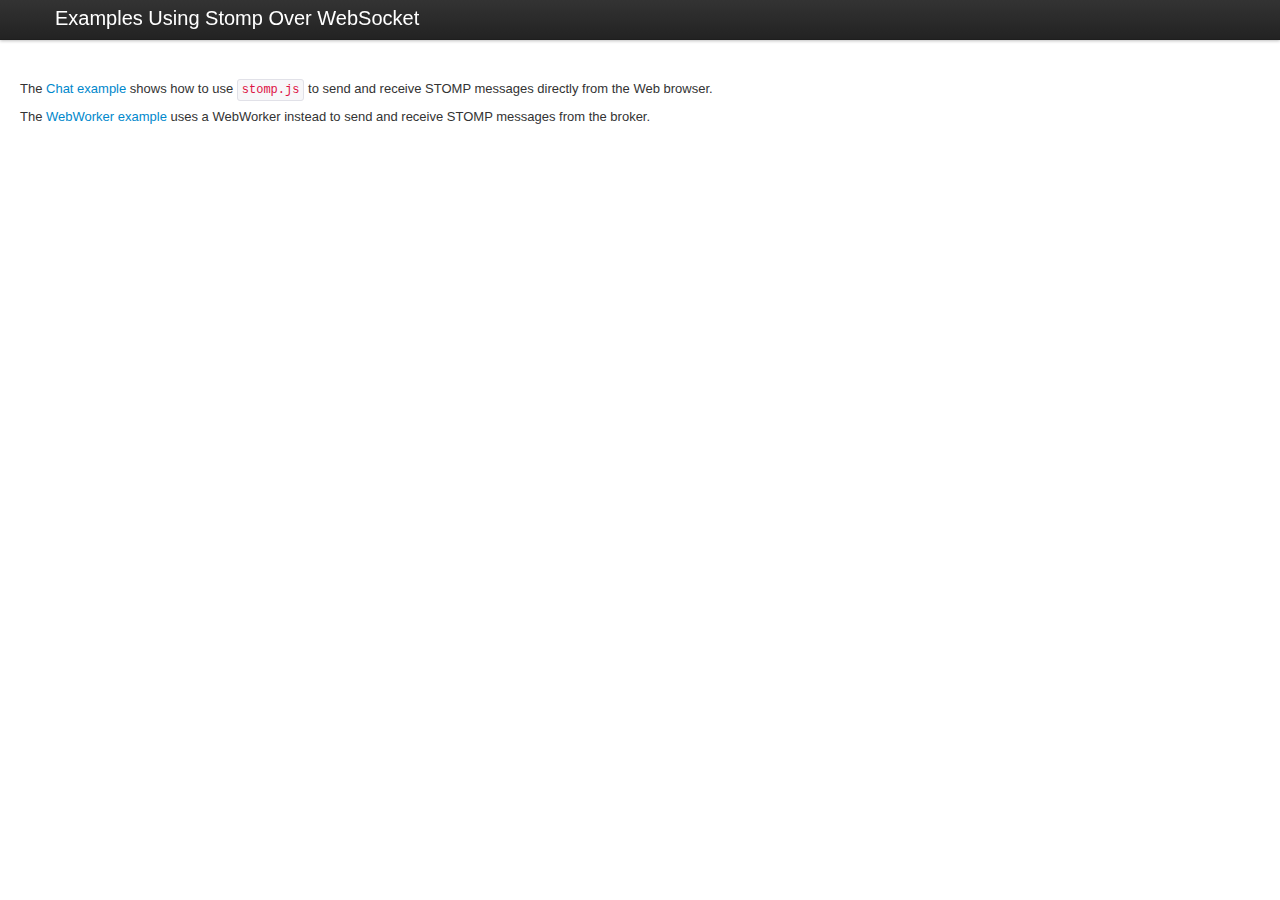
<file: src/main/webapp/bower_components/stomp-websocket/example/index.html>
<!DOCTYPE html>
<html lang="en">
  <head>
    <meta charset="utf-8">
    <title>Examples Using STOMP Over WebSockets</title>
    <!--[if lt IE 9]>
      <script src="http://html5shim.googlecode.com/svn/trunk/html5.js"></script>
    <![endif]-->
    <link href="css/bootstrap.min.css" rel="stylesheet">
    <link href="css/bootstrap.min.responsive.css" rel="stylesheet">
    <style type="text/css">
      body { padding-top: 80px; }
    </style>
  </head>

  <body>
    
    <div class="navbar navbar-fixed-top">
      <div class="navbar-inner">
        <div class="container">
          <a class="brand" href="#">Examples Using Stomp Over WebSocket</a>
        </div>
      </div>
    </div>

    <div class="container-fluid">
      <div class="row-fluid">
        <p>The <a href="/chat/">Chat example</a> shows how to use <code>stomp.js</code> to send and receive STOMP messages directly from the Web browser.</p>
        <p>The <a href="/webworker/">WebWorker example</a> uses a WebWorker instead to send and receive STOMP messages from the broker.</p>
      </div>
    </div>
  </body>
</html>
</file>
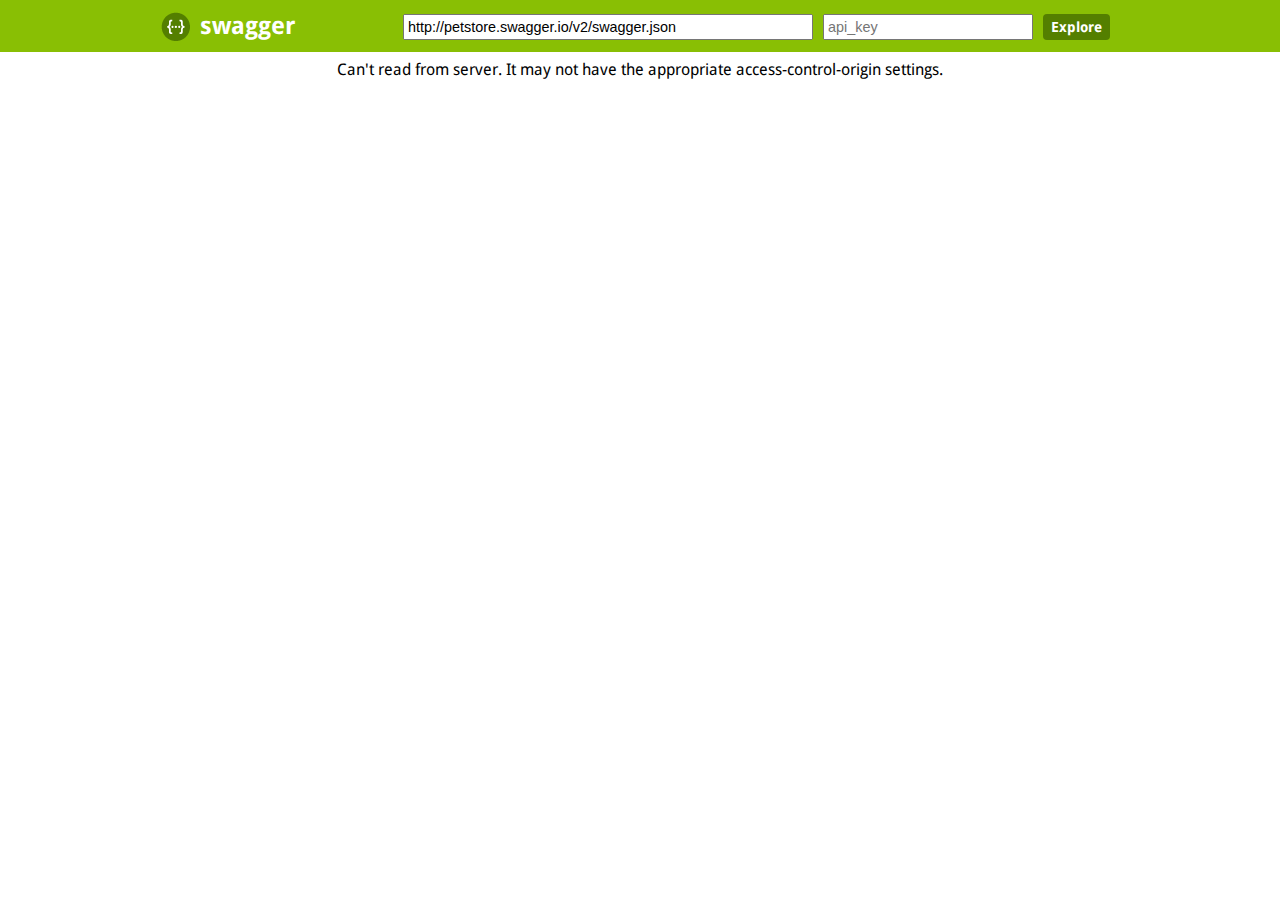
<file: src/main/webapp/bower_components/swagger-ui/dist/index.html>
<!DOCTYPE html>
<html>
<head>
  <meta charset="UTF-8">
  <title>Swagger UI</title>
  <link rel="icon" type="image/png" href="images/favicon-32x32.png" sizes="32x32" />
  <link rel="icon" type="image/png" href="images/favicon-16x16.png" sizes="16x16" />
  <link href='css/typography.css' media='screen' rel='stylesheet' type='text/css'/>
  <link href='css/reset.css' media='screen' rel='stylesheet' type='text/css'/>
  <link href='css/screen.css' media='screen' rel='stylesheet' type='text/css'/>
  <link href='css/reset.css' media='print' rel='stylesheet' type='text/css'/>
  <link href='css/print.css' media='print' rel='stylesheet' type='text/css'/>
  <script src='lib/jquery-1.8.0.min.js' type='text/javascript'></script>
  <script src='lib/jquery.slideto.min.js' type='text/javascript'></script>
  <script src='lib/jquery.wiggle.min.js' type='text/javascript'></script>
  <script src='lib/jquery.ba-bbq.min.js' type='text/javascript'></script>
  <script src='lib/handlebars-2.0.0.js' type='text/javascript'></script>
  <script src='lib/underscore-min.js' type='text/javascript'></script>
  <script src='lib/backbone-min.js' type='text/javascript'></script>
  <script src='swagger-ui.js' type='text/javascript'></script>
  <script src='lib/highlight.7.3.pack.js' type='text/javascript'></script>
  <script src='lib/marked.js' type='text/javascript'></script>
  <script src='lib/swagger-oauth.js' type='text/javascript'></script>

  <!-- Some basic translations -->
  <!-- <script src='lang/translator.js' type='text/javascript'></script> -->
  <!-- <script src='lang/ru.js' type='text/javascript'></script> -->
  <!-- <script src='lang/en.js' type='text/javascript'></script> -->

  <script type="text/javascript">
    $(function () {
      var url = window.location.search.match(/url=([^&]+)/);
      if (url && url.length > 1) {
        url = decodeURIComponent(url[1]);
      } else {
        url = "http://petstore.swagger.io/v2/swagger.json";
      }

      // Pre load translate...
      if(window.SwaggerTranslator) {
        window.SwaggerTranslator.translate();
      }
      window.swaggerUi = new SwaggerUi({
        url: url,
        dom_id: "swagger-ui-container",
        supportedSubmitMethods: ['get', 'post', 'put', 'delete', 'patch'],
        onComplete: function(swaggerApi, swaggerUi){
          if(typeof initOAuth == "function") {
            initOAuth({
              clientId: "your-client-id",
              clientSecret: "your-client-secret",
              realm: "your-realms",
              appName: "your-app-name", 
              scopeSeparator: ","
            });
          }

          if(window.SwaggerTranslator) {
            window.SwaggerTranslator.translate();
          }

          $('pre code').each(function(i, e) {
            hljs.highlightBlock(e)
          });

          addApiKeyAuthorization();
        },
        onFailure: function(data) {
          log("Unable to Load SwaggerUI");
        },
        docExpansion: "none",
        apisSorter: "alpha",
        showRequestHeaders: false
      });

      function addApiKeyAuthorization(){
        var key = encodeURIComponent($('#input_apiKey')[0].value);
        if(key && key.trim() != "") {
            var apiKeyAuth = new SwaggerClient.ApiKeyAuthorization("api_key", key, "query");
            window.swaggerUi.api.clientAuthorizations.add("api_key", apiKeyAuth);
            log("added key " + key);
        }
      }

      $('#input_apiKey').change(addApiKeyAuthorization);

      // if you have an apiKey you would like to pre-populate on the page for demonstration purposes...
      /*
        var apiKey = "myApiKeyXXXX123456789";
        $('#input_apiKey').val(apiKey);
      */

      window.swaggerUi.load();

      function log() {
        if ('console' in window) {
          console.log.apply(console, arguments);
        }
      }
  });
  </script>
</head>

<body class="swagger-section">
<div id='header'>
  <div class="swagger-ui-wrap">
    <a id="logo" href="http://swagger.io">swagger</a>
    <form id='api_selector'>
      <div class='input'><input placeholder="http://example.com/api" id="input_baseUrl" name="baseUrl" type="text"/></div>
      <div class='input'><input placeholder="api_key" id="input_apiKey" name="apiKey" type="text"/></div>
      <div class='input'><a id="explore" href="#" data-sw-translate>Explore</a></div>
    </form>
  </div>
</div>

<div id="message-bar" class="swagger-ui-wrap" data-sw-translate>&nbsp;</div>
<div id="swagger-ui-container" class="swagger-ui-wrap"></div>
</body>
</html>
</file>
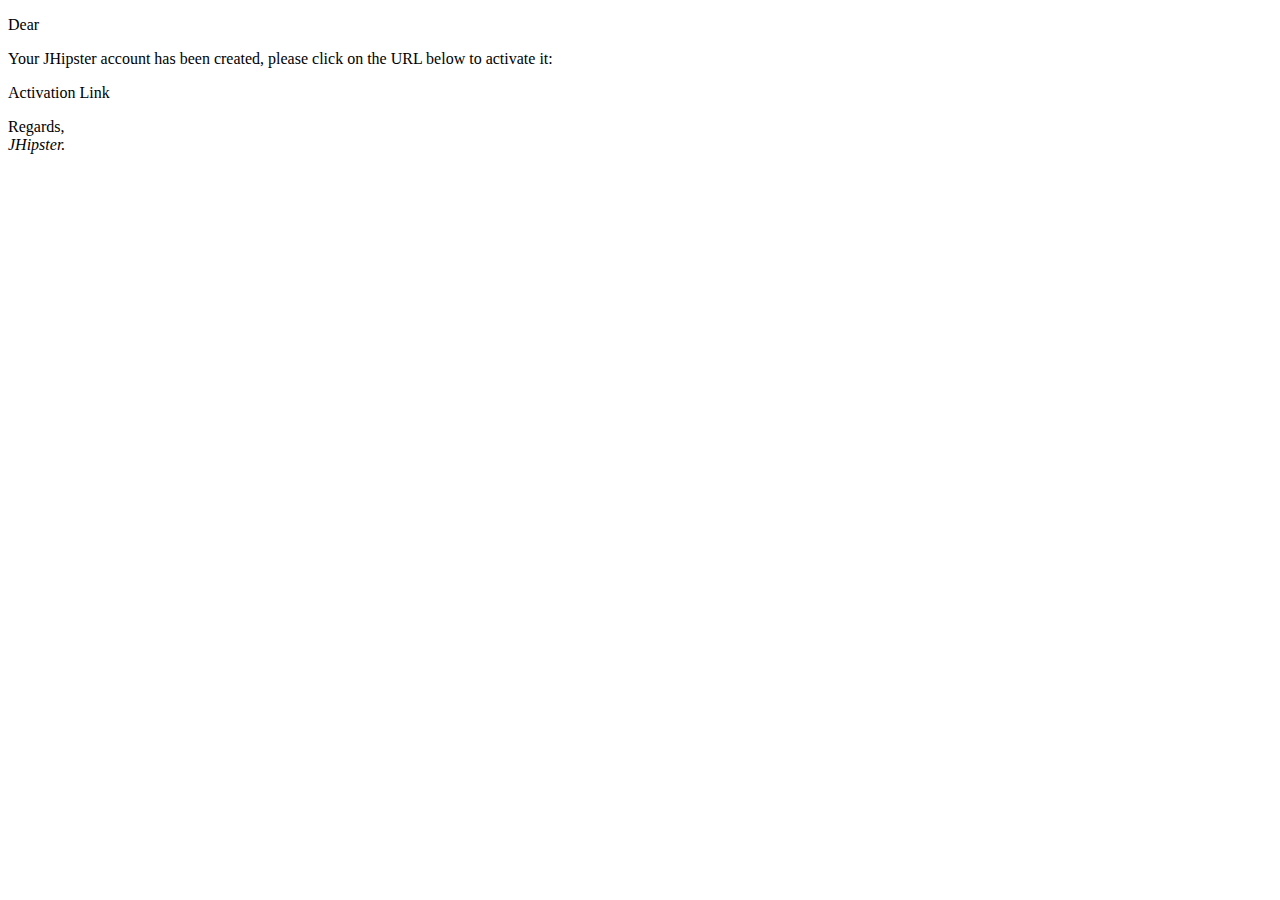
<file: src/main/resources/mails/activationEmail.html>
<!DOCTYPE html>
<html xmlns:th="http://www.thymeleaf.org">
    <head>
        <title th:text="#{email.activation.title}">JHipster activation</title>
        <meta http-equiv="Content-Type" content="text/html; charset=UTF-8" />
    </head>
    <body>
        <p th:text="#{email.activation.greeting(${user.login})}">
            Dear
        </p>
        <p th:text="#{email.activation.text1}">
            Your JHipster account has been created, please click on the URL below to activate it:
        </p>
        <p>
            <a th:href="@{|${baseUrl}/#/activate?key=${user.activationKey}|}"
               th:text="|${user.login}|">Activation Link</a>
        </p>
        <p>
            <span th:text="#{email.activation.text2}">Regards, </span>
            <br/>
            <em th:text="#{email.signature}">JHipster.</em>
        </p>
    </body>
</html>
</file>
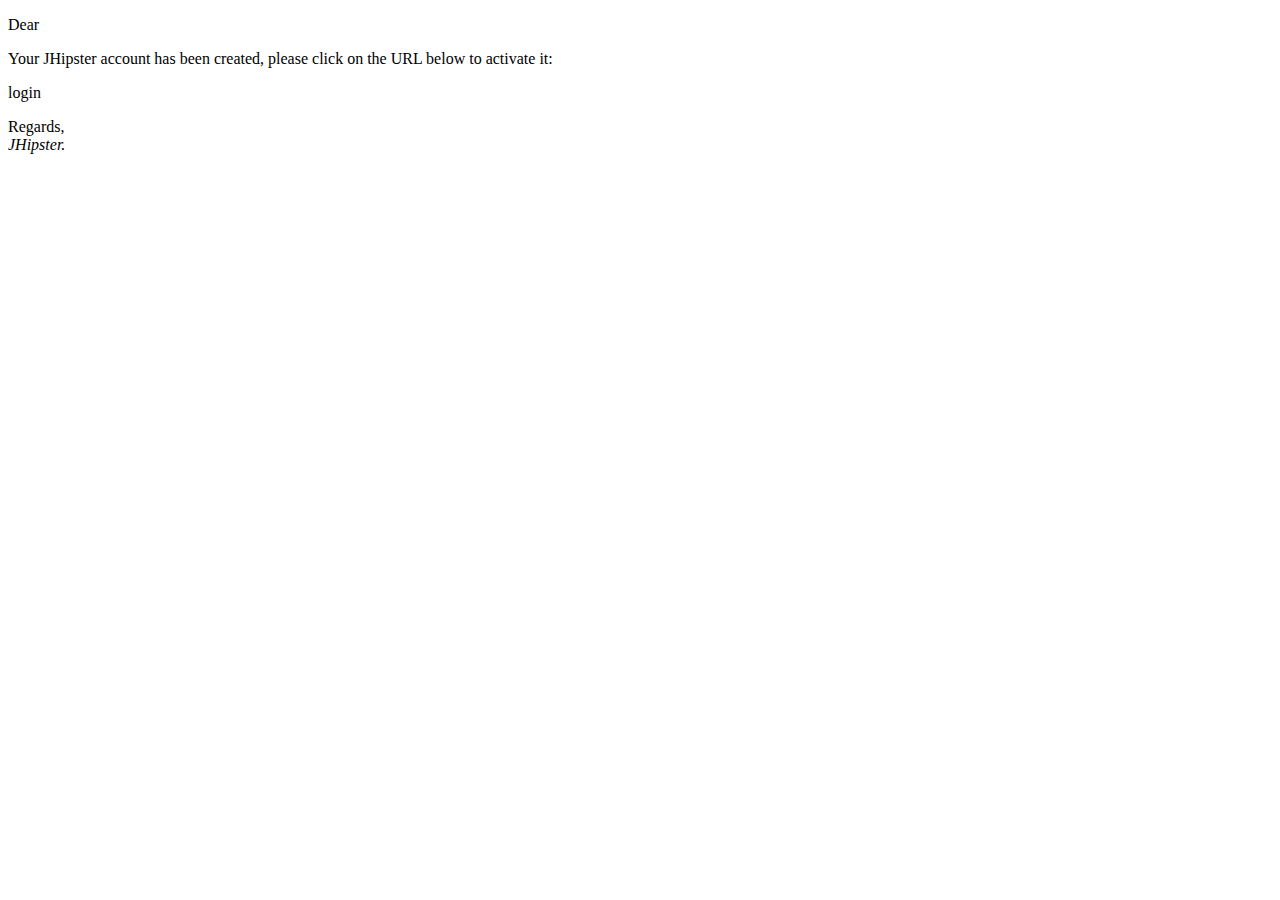
<file: src/main/resources/mails/creationEmail.html>
<!DOCTYPE html>
<html xmlns:th="http://www.thymeleaf.org">
    <head>
        <title th:text="#{email.activation.title}">JHipster creation</title>
        <meta http-equiv="Content-Type" content="text/html; charset=UTF-8" />
    </head>
    <body>
        <p th:text="#{email.activation.greeting(${user.login})}">
            Dear
        </p>
        <p th:text="#{email.activation.text1}">
            Your JHipster account has been created, please click on the URL below to activate it:
        </p>
        <p>
          <a th:href="@{|${baseUrl}/#/reset/finish?key=${user.resetKey}|}"
             th:text="|${user.login}|">login</a>
        </p>
        <p>
            <span th:text="#{email.activation.text2}">Regards, </span>
            <br/>
            <em th:text="#{email.signature}">JHipster.</em>
        </p>
    </body>
</html>
</file>
<file: src/main/webapp/bower_components/swagger-ui/dist/css/typography.css>
/* droid-sans-regular - latin */
@font-face {
  font-family: 'Droid Sans';
  font-style: normal;
  font-weight: 400;
  src: url('../fonts/droid-sans-v6-latin-regular.eot'); /* IE9 Compat Modes */
  src: local('Droid Sans'), local('DroidSans'),
       url('../fonts/droid-sans-v6-latin-regular.eot?#iefix') format('embedded-opentype'), /* IE6-IE8 */
       url('../fonts/droid-sans-v6-latin-regular.woff2') format('woff2'), /* Super Modern Browsers */
       url('../fonts/droid-sans-v6-latin-regular.woff') format('woff'), /* Modern Browsers */
       url('../fonts/droid-sans-v6-latin-regular.ttf') format('truetype'), /* Safari, Android, iOS */
       url('../fonts/droid-sans-v6-latin-regular.svg#DroidSans') format('svg'); /* Legacy iOS */
}
/* droid-sans-700 - latin */
@font-face {
  font-family: 'Droid Sans';
  font-style: normal;
  font-weight: 700;
  src: url('../fonts/droid-sans-v6-latin-700.eot'); /* IE9 Compat Modes */
  src: local('Droid Sans Bold'), local('DroidSans-Bold'),
       url('../fonts/droid-sans-v6-latin-700.eot?#iefix') format('embedded-opentype'), /* IE6-IE8 */
       url('../fonts/droid-sans-v6-latin-700.woff2') format('woff2'), /* Super Modern Browsers */
       url('../fonts/droid-sans-v6-latin-700.woff') format('woff'), /* Modern Browsers */
       url('../fonts/droid-sans-v6-latin-700.ttf') format('truetype'), /* Safari, Android, iOS */
       url('../fonts/droid-sans-v6-latin-700.svg#DroidSans') format('svg'); /* Legacy iOS */
}
</file>
<file: src/main/webapp/bower_components/swagger-ui/dist/css/screen.css>
/* Original style from softwaremaniacs.org (c) Ivan Sagalaev <Maniac@SoftwareManiacs.Org> */
.swagger-section pre code {
  display: block;
  padding: 0.5em;
  background: #F0F0F0;
}
.swagger-section pre code,
.swagger-section pre .subst,
.swagger-section pre .tag .title,
.swagger-section pre .lisp .title,
.swagger-section pre .clojure .built_in,
.swagger-section pre .nginx .title {
  color: black;
}
.swagger-section pre .string,
.swagger-section pre .title,
.swagger-section pre .constant,
.swagger-section pre .parent,
.swagger-section pre .tag .value,
.swagger-section pre .rules .value,
.swagger-section pre .rules .value .number,
.swagger-section pre .preprocessor,
.swagger-section pre .ruby .symbol,
.swagger-section pre .ruby .symbol .string,
.swagger-section pre .aggregate,
.swagger-section pre .template_tag,
.swagger-section pre .django .variable,
.swagger-section pre .smalltalk .class,
.swagger-section pre .addition,
.swagger-section pre .flow,
.swagger-section pre .stream,
.swagger-section pre .bash .variable,
.swagger-section pre .apache .tag,
.swagger-section pre .apache .cbracket,
.swagger-section pre .tex .command,
.swagger-section pre .tex .special,
.swagger-section pre .erlang_repl .function_or_atom,
.swagger-section pre .markdown .header {
  color: #800;
}
.swagger-section pre .comment,
.swagger-section pre .annotation,
.swagger-section pre .template_comment,
.swagger-section pre .diff .header,
.swagger-section pre .chunk,
.swagger-section pre .markdown .blockquote {
  color: #888;
}
.swagger-section pre .number,
.swagger-section pre .date,
.swagger-section pre .regexp,
.swagger-section pre .literal,
.swagger-section pre .smalltalk .symbol,
.swagger-section pre .smalltalk .char,
.swagger-section pre .go .constant,
.swagger-section pre .change,
.swagger-section pre .markdown .bullet,
.swagger-section pre .markdown .link_url {
  color: #080;
}
.swagger-section pre .label,
.swagger-section pre .javadoc,
.swagger-section pre .ruby .string,
.swagger-section pre .decorator,
.swagger-section pre .filter .argument,
.swagger-section pre .localvars,
.swagger-section pre .array,
.swagger-section pre .attr_selector,
.swagger-section pre .important,
.swagger-section pre .pseudo,
.swagger-section pre .pi,
.swagger-section pre .doctype,
.swagger-section pre .deletion,
.swagger-section pre .envvar,
.swagger-section pre .shebang,
.swagger-section pre .apache .sqbracket,
.swagger-section pre .nginx .built_in,
.swagger-section pre .tex .formula,
.swagger-section pre .erlang_repl .reserved,
.swagger-section pre .prompt,
.swagger-section pre .markdown .link_label,
.swagger-section pre .vhdl .attribute,
.swagger-section pre .clojure .attribute,
.swagger-section pre .coffeescript .property {
  color: #8888ff;
}
.swagger-section pre .keyword,
.swagger-section pre .id,
.swagger-section pre .phpdoc,
.swagger-section pre .title,
.swagger-section pre .built_in,
.swagger-section pre .aggregate,
.swagger-section pre .css .tag,
.swagger-section pre .javadoctag,
.swagger-section pre .phpdoc,
.swagger-section pre .yardoctag,
.swagger-section pre .smalltalk .class,
.swagger-section pre .winutils,
.swagger-section pre .bash .variable,
.swagger-section pre .apache .tag,
.swagger-section pre .go .typename,
.swagger-section pre .tex .command,
.swagger-section pre .markdown .strong,
.swagger-section pre .request,
.swagger-section pre .status {
  font-weight: bold;
}
.swagger-section pre .markdown .emphasis {
  font-style: italic;
}
.swagger-section pre .nginx .built_in {
  font-weight: normal;
}
.swagger-section pre .coffeescript .javascript,
.swagger-section pre .javascript .xml,
.swagger-section pre .tex .formula,
.swagger-section pre .xml .javascript,
.swagger-section pre .xml .vbscript,
.swagger-section pre .xml .css,
.swagger-section pre .xml .cdata {
  opacity: 0.5;
}
.swagger-section .swagger-ui-wrap {
  line-height: 1;
  font-family: "Droid Sans", sans-serif;
  max-width: 960px;
  margin-left: auto;
  margin-right: auto;
}
.swagger-section .swagger-ui-wrap b,
.swagger-section .swagger-ui-wrap strong {
  font-family: "Droid Sans", sans-serif;
  font-weight: bold;
}
.swagger-section .swagger-ui-wrap q,
.swagger-section .swagger-ui-wrap blockquote {
  quotes: none;
}
.swagger-section .swagger-ui-wrap p {
  line-height: 1.4em;
  padding: 0 0 10px;
  color: #333333;
}
.swagger-section .swagger-ui-wrap q:before,
.swagger-section .swagger-ui-wrap q:after,
.swagger-section .swagger-ui-wrap blockquote:before,
.swagger-section .swagger-ui-wrap blockquote:after {
  content: none;
}
.swagger-section .swagger-ui-wrap .heading_with_menu h1,
.swagger-section .swagger-ui-wrap .heading_with_menu h2,
.swagger-section .swagger-ui-wrap .heading_with_menu h3,
.swagger-section .swagger-ui-wrap .heading_with_menu h4,
.swagger-section .swagger-ui-wrap .heading_with_menu h5,
.swagger-section .swagger-ui-wrap .heading_with_menu h6 {
  display: block;
  clear: none;
  float: left;
  -moz-box-sizing: border-box;
  -webkit-box-sizing: border-box;
  -ms-box-sizing: border-box;
  box-sizing: border-box;
  width: 60%;
}
.swagger-section .swagger-ui-wrap table {
  border-collapse: collapse;
  border-spacing: 0;
}
.swagger-section .swagger-ui-wrap table thead tr th {
  padding: 5px;
  font-size: 0.9em;
  color: #666666;
  border-bottom: 1px solid #999999;
}
.swagger-section .swagger-ui-wrap table tbody tr:last-child td {
  border-bottom: none;
}
.swagger-section .swagger-ui-wrap table tbody tr.offset {
  background-color: #f0f0f0;
}
.swagger-section .swagger-ui-wrap table tbody tr td {
  padding: 6px;
  font-size: 0.9em;
  border-bottom: 1px solid #cccccc;
  vertical-align: top;
  line-height: 1.3em;
}
.swagger-section .swagger-ui-wrap ol {
  margin: 0px 0 10px;
  padding: 0 0 0 18px;
  list-style-type: decimal;
}
.swagger-section .swagger-ui-wrap ol li {
  padding: 5px 0px;
  font-size: 0.9em;
  color: #333333;
}
.swagger-section .swagger-ui-wrap ol,
.swagger-section .swagger-ui-wrap ul {
  list-style: none;
}
.swagger-section .swagger-ui-wrap h1 a,
.swagger-section .swagger-ui-wrap h2 a,
.swagger-section .swagger-ui-wrap h3 a,
.swagger-section .swagger-ui-wrap h4 a,
.swagger-section .swagger-ui-wrap h5 a,
.swagger-section .swagger-ui-wrap h6 a {
  text-decoration: none;
}
.swagger-section .swagger-ui-wrap h1 a:hover,
.swagger-section .swagger-ui-wrap h2 a:hover,
.swagger-section .swagger-ui-wrap h3 a:hover,
.swagger-section .swagger-ui-wrap h4 a:hover,
.swagger-section .swagger-ui-wrap h5 a:hover,
.swagger-section .swagger-ui-wrap h6 a:hover {
  text-decoration: underline;
}
.swagger-section .swagger-ui-wrap h1 span.divider,
.swagger-section .swagger-ui-wrap h2 span.divider,
.swagger-section .swagger-ui-wrap h3 span.divider,
.swagger-section .swagger-ui-wrap h4 span.divider,
.swagger-section .swagger-ui-wrap h5 span.divider,
.swagger-section .swagger-ui-wrap h6 span.divider {
  color: #aaaaaa;
}
.swagger-section .swagger-ui-wrap a {
  color: #547f00;
}
.swagger-section .swagger-ui-wrap a img {
  border: none;
}
.swagger-section .swagger-ui-wrap article,
.swagger-section .swagger-ui-wrap aside,
.swagger-section .swagger-ui-wrap details,
.swagger-section .swagger-ui-wrap figcaption,
.swagger-section .swagger-ui-wrap figure,
.swagger-section .swagger-ui-wrap footer,
.swagger-section .swagger-ui-wrap header,
.swagger-section .swagger-ui-wrap hgroup,
.swagger-section .swagger-ui-wrap menu,
.swagger-section .swagger-ui-wrap nav,
.swagger-section .swagger-ui-wrap section,
.swagger-section .swagger-ui-wrap summary {
  display: block;
}
.swagger-section .swagger-ui-wrap pre {
  font-family: "Anonymous Pro", "Menlo", "Consolas", "Bitstream Vera Sans Mono", "Courier New", monospace;
  background-color: #fcf6db;
  border: 1px solid #e5e0c6;
  padding: 10px;
}
.swagger-section .swagger-ui-wrap pre code {
  line-height: 1.6em;
  background: none;
}
.swagger-section .swagger-ui-wrap .content > .content-type > div > label {
  clear: both;
  display: block;
  color: #0F6AB4;
  font-size: 1.1em;
  margin: 0;
  padding: 15px 0 5px;
}
.swagger-section .swagger-ui-wrap .content pre {
  font-size: 12px;
  margin-top: 5px;
  padding: 5px;
}
.swagger-section .swagger-ui-wrap .icon-btn {
  cursor: pointer;
}
.swagger-section .swagger-ui-wrap .info_title {
  padding-bottom: 10px;
  font-weight: bold;
  font-size: 25px;
}
.swagger-section .swagger-ui-wrap .footer {
  margin-top: 20px;
}
.swagger-section .swagger-ui-wrap p.big,
.swagger-section .swagger-ui-wrap div.big p {
  font-size: 1em;
  margin-bottom: 10px;
}
.swagger-section .swagger-ui-wrap form.fullwidth ol li.string input,
.swagger-section .swagger-ui-wrap form.fullwidth ol li.url input,
.swagger-section .swagger-ui-wrap form.fullwidth ol li.text textarea,
.swagger-section .swagger-ui-wrap form.fullwidth ol li.numeric input {
  width: 500px !important;
}
.swagger-section .swagger-ui-wrap .info_license {
  padding-bottom: 5px;
}
.swagger-section .swagger-ui-wrap .info_tos {
  padding-bottom: 5px;
}
.swagger-section .swagger-ui-wrap .message-fail {
  color: #cc0000;
}
.swagger-section .swagger-ui-wrap .info_url {
  padding-bottom: 5px;
}
.swagger-section .swagger-ui-wrap .info_email {
  padding-bottom: 5px;
}
.swagger-section .swagger-ui-wrap .info_name {
  padding-bottom: 5px;
}
.swagger-section .swagger-ui-wrap .info_description {
  padding-bottom: 10px;
  font-size: 15px;
}
.swagger-section .swagger-ui-wrap .markdown ol li,
.swagger-section .swagger-ui-wrap .markdown ul li {
  padding: 3px 0px;
  line-height: 1.4em;
  color: #333333;
}
.swagger-section .swagger-ui-wrap form.formtastic fieldset.inputs ol li.string input,
.swagger-section .swagger-ui-wrap form.formtastic fieldset.inputs ol li.url input,
.swagger-section .swagger-ui-wrap form.formtastic fieldset.inputs ol li.numeric input {
  display: block;
  padding: 4px;
  width: auto;
  clear: both;
}
.swagger-section .swagger-ui-wrap form.formtastic fieldset.inputs ol li.string input.title,
.swagger-section .swagger-ui-wrap form.formtastic fieldset.inputs ol li.url input.title,
.swagger-section .swagger-ui-wrap form.formtastic fieldset.inputs ol li.numeric input.title {
  font-size: 1.3em;
}
.swagger-section .swagger-ui-wrap table.fullwidth {
  width: 100%;
}
.swagger-section .swagger-ui-wrap .model-signature {
  font-family: "Droid Sans", sans-serif;
  font-size: 1em;
  line-height: 1.5em;
}
.swagger-section .swagger-ui-wrap .model-signature .signature-nav a {
  text-decoration: none;
  color: #AAA;
}
.swagger-section .swagger-ui-wrap .model-signature .signature-nav a:hover {
  text-decoration: underline;
  color: black;
}
.swagger-section .swagger-ui-wrap .model-signature .signature-nav .selected {
  color: black;
  text-decoration: none;
}
.swagger-section .swagger-ui-wrap .model-signature .propType {
  color: #5555aa;
}
.swagger-section .swagger-ui-wrap .model-signature pre:hover {
  background-color: #ffffdd;
}
.swagger-section .swagger-ui-wrap .model-signature pre {
  font-size: .85em;
  line-height: 1.2em;
  overflow: auto;
  max-height: 200px;
  cursor: pointer;
}
.swagger-section .swagger-ui-wrap .model-signature ul.signature-nav {
  display: block;
  margin: 0;
  padding: 0;
}
.swagger-section .swagger-ui-wrap .model-signature ul.signature-nav li:last-child {
  padding-right: 0;
  border-right: none;
}
.swagger-section .swagger-ui-wrap .model-signature ul.signature-nav li {
  float: left;
  margin: 0 5px 5px 0;
  padding: 2px 5px 2px 0;
  border-right: 1px solid #ddd;
}
.swagger-section .swagger-ui-wrap .model-signature .propOpt {
  color: #555;
}
.swagger-section .swagger-ui-wrap .model-signature .snippet small {
  font-size: 0.75em;
}
.swagger-section .swagger-ui-wrap .model-signature .propOptKey {
  font-style: italic;
}
.swagger-section .swagger-ui-wrap .model-signature .description .strong {
  font-weight: bold;
  color: #000;
  font-size: .9em;
}
.swagger-section .swagger-ui-wrap .model-signature .description div {
  font-size: 0.9em;
  line-height: 1.5em;
  margin-left: 1em;
}
.swagger-section .swagger-ui-wrap .model-signature .description .stronger {
  font-weight: bold;
  color: #000;
}
.swagger-section .swagger-ui-wrap .model-signature .description .propWrap .optionsWrapper {
  border-spacing: 0;
  position: absolute;
  background-color: #ffffff;
  border: 1px solid #bbbbbb;
  display: none;
  font-size: 11px;
  max-width: 400px;
  line-height: 30px;
  color: black;
  padding: 5px;
  margin-left: 10px;
}
.swagger-section .swagger-ui-wrap .model-signature .description .propWrap .optionsWrapper th {
  text-align: center;
  background-color: #eeeeee;
  border: 1px solid #bbbbbb;
  font-size: 11px;
  color: #666666;
  font-weight: bold;
  padding: 5px;
  line-height: 15px;
}
.swagger-section .swagger-ui-wrap .model-signature .description .propWrap .optionsWrapper .optionName {
  font-weight: bold;
}
.swagger-section .swagger-ui-wrap .model-signature .description .propDesc.markdown > p:first-child,
.swagger-section .swagger-ui-wrap .model-signature .description .propDesc.markdown > p:last-child {
  display: inline;
}
.swagger-section .swagger-ui-wrap .model-signature .description .propDesc.markdown > p:not(:first-child):before {
  display: block;
  content: '';
}
.swagger-section .swagger-ui-wrap .model-signature .description span:last-of-type.propDesc.markdown > p:only-child {
  margin-right: -3px;
}
.swagger-section .swagger-ui-wrap .model-signature .propName {
  font-weight: bold;
}
.swagger-section .swagger-ui-wrap .model-signature .signature-container {
  clear: both;
}
.swagger-section .swagger-ui-wrap .body-textarea {
  width: 300px;
  height: 100px;
  border: 1px solid #aaa;
}
.swagger-section .swagger-ui-wrap .markdown p code,
.swagger-section .swagger-ui-wrap .markdown li code {
  font-family: "Anonymous Pro", "Menlo", "Consolas", "Bitstream Vera Sans Mono", "Courier New", monospace;
  background-color: #f0f0f0;
  color: black;
  padding: 1px 3px;
}
.swagger-section .swagger-ui-wrap .required {
  font-weight: bold;
}
.swagger-section .swagger-ui-wrap input.parameter {
  width: 300px;
  border: 1px solid #aaa;
}
.swagger-section .swagger-ui-wrap h1 {
  color: black;
  font-size: 1.5em;
  line-height: 1.3em;
  padding: 10px 0 10px 0;
  font-family: "Droid Sans", sans-serif;
  font-weight: bold;
}
.swagger-section .swagger-ui-wrap .heading_with_menu {
  float: none;
  clear: both;
  overflow: hidden;
  display: block;
}
.swagger-section .swagger-ui-wrap .heading_with_menu ul {
  display: block;
  clear: none;
  float: right;
  -moz-box-sizing: border-box;
  -webkit-box-sizing: border-box;
  -ms-box-sizing: border-box;
  box-sizing: border-box;
  margin-top: 10px;
}
.swagger-section .swagger-ui-wrap h2 {
  color: black;
  font-size: 1.3em;
  padding: 10px 0 10px 0;
}
.swagger-section .swagger-ui-wrap h2 a {
  color: black;
}
.swagger-section .swagger-ui-wrap h2 span.sub {
  font-size: 0.7em;
  color: #999999;
  font-style: italic;
}
.swagger-section .swagger-ui-wrap h2 span.sub a {
  color: #777777;
}
.swagger-section .swagger-ui-wrap span.weak {
  color: #666666;
}
.swagger-section .swagger-ui-wrap .message-success {
  color: #89BF04;
}
.swagger-section .swagger-ui-wrap caption,
.swagger-section .swagger-ui-wrap th,
.swagger-section .swagger-ui-wrap td {
  text-align: left;
  font-weight: normal;
  vertical-align: middle;
}
.swagger-section .swagger-ui-wrap .code {
  font-family: "Anonymous Pro", "Menlo", "Consolas", "Bitstream Vera Sans Mono", "Courier New", monospace;
}
.swagger-section .swagger-ui-wrap form.formtastic fieldset.inputs ol li.text textarea {
  font-family: "Droid Sans", sans-serif;
  height: 250px;
  padding: 4px;
  display: block;
  clear: both;
}
.swagger-section .swagger-ui-wrap form.formtastic fieldset.inputs ol li.select select {
  display: block;
  clear: both;
}
.swagger-section .swagger-ui-wrap form.formtastic fieldset.inputs ol li.boolean {
  float: none;
  clear: both;
  overflow: hidden;
  display: block;
}
.swagger-section .swagger-ui-wrap form.formtastic fieldset.inputs ol li.boolean label {
  display: block;
  float: left;
  clear: none;
  margin: 0;
  padding: 0;
}
.swagger-section .swagger-ui-wrap form.formtastic fieldset.inputs ol li.boolean input {
  display: block;
  float: left;
  clear: none;
  margin: 0 5px 0 0;
}
.swagger-section .swagger-ui-wrap form.formtastic fieldset.inputs ol li.required label {
  color: black;
}
.swagger-section .swagger-ui-wrap form.formtastic fieldset.inputs ol li label {
  display: block;
  clear: both;
  width: auto;
  padding: 0 0 3px;
  color: #666666;
}
.swagger-section .swagger-ui-wrap form.formtastic fieldset.inputs ol li label abbr {
  padding-left: 3px;
  color: #888888;
}
.swagger-section .swagger-ui-wrap form.formtastic fieldset.inputs ol li p.inline-hints {
  margin-left: 0;
  font-style: italic;
  font-size: 0.9em;
  margin: 0;
}
.swagger-section .swagger-ui-wrap form.formtastic fieldset.buttons {
  margin: 0;
  padding: 0;
}
.swagger-section .swagger-ui-wrap span.blank,
.swagger-section .swagger-ui-wrap span.empty {
  color: #888888;
  font-style: italic;
}
.swagger-section .swagger-ui-wrap .markdown h3 {
  color: #547f00;
}
.swagger-section .swagger-ui-wrap .markdown h4 {
  color: #666666;
}
.swagger-section .swagger-ui-wrap .markdown pre {
  font-family: "Anonymous Pro", "Menlo", "Consolas", "Bitstream Vera Sans Mono", "Courier New", monospace;
  background-color: #fcf6db;
  border: 1px solid #e5e0c6;
  padding: 10px;
  margin: 0 0 10px 0;
}
.swagger-section .swagger-ui-wrap .markdown pre code {
  line-height: 1.6em;
}
.swagger-section .swagger-ui-wrap div.gist {
  margin: 20px 0 25px 0 !important;
}
.swagger-section .swagger-ui-wrap ul#resources {
  font-family: "Droid Sans", sans-serif;
  font-size: 0.9em;
}
.swagger-section .swagger-ui-wrap ul#resources li.resource {
  border-bottom: 1px solid #dddddd;
}
.swagger-section .swagger-ui-wrap ul#resources li.resource:hover div.heading h2 a,
.swagger-section .swagger-ui-wrap ul#resources li.resource.active div.heading h2 a {
  color: black;
}
.swagger-section .swagger-ui-wrap ul#resources li.resource:hover div.heading ul.options li a,
.swagger-section .swagger-ui-wrap ul#resources li.resource.active div.heading ul.options li a {
  color: #555555;
}
.swagger-section .swagger-ui-wrap ul#resources li.resource:last-child {
  border-bottom: none;
}
.swagger-section .swagger-ui-wrap ul#resources li.resource div.heading {
  border: 1px solid transparent;
  float: none;
  clear: both;
  overflow: hidden;
  display: block;
}
.swagger-section .swagger-ui-wrap ul#resources li.resource div.heading ul.options {
  overflow: hidden;
  padding: 0;
  display: block;
  clear: none;
  float: right;
  margin: 14px 10px 0 0;
}
.swagger-section .swagger-ui-wrap ul#resources li.resource div.heading ul.options li {
  float: left;
  clear: none;
  margin: 0;
  padding: 2px 10px;
  border-right: 1px solid #dddddd;
  color: #666666;
  font-size: 0.9em;
}
.swagger-section .swagger-ui-wrap ul#resources li.resource div.heading ul.options li a {
  color: #aaaaaa;
  text-decoration: none;
}
.swagger-section .swagger-ui-wrap ul#resources li.resource div.heading ul.options li a:hover {
  text-decoration: underline;
  color: black;
}
.swagger-section .swagger-ui-wrap ul#resources li.resource div.heading ul.options li a:hover,
.swagger-section .swagger-ui-wrap ul#resources li.resource div.heading ul.options li a:active,
.swagger-section .swagger-ui-wrap ul#resources li.resource div.heading ul.options li a.active {
  text-decoration: underline;
}
.swagger-section .swagger-ui-wrap ul#resources li.resource div.heading ul.options li:first-child,
.swagger-section .swagger-ui-wrap ul#resources li.resource div.heading ul.options li.first {
  padding-left: 0;
}
.swagger-section .swagger-ui-wrap ul#resources li.resource div.heading ul.options li:last-child,
.swagger-section .swagger-ui-wrap ul#resources li.resource div.heading ul.options li.last {
  padding-right: 0;
  border-right: none;
}
.swagger-section .swagger-ui-wrap ul#resources li.resource div.heading ul.options:first-child,
.swagger-section .swagger-ui-wrap ul#resources li.resource div.heading ul.options.first {
  padding-left: 0;
}
.swagger-section .swagger-ui-wrap ul#resources li.resource div.heading h2 {
  color: #999999;
  padding-left: 0;
  display: block;
  clear: none;
  float: left;
  font-family: "Droid Sans", sans-serif;
  font-weight: bold;
}
.swagger-section .swagger-ui-wrap ul#resources li.resource div.heading h2 a {
  color: #999999;
}
.swagger-section .swagger-ui-wrap ul#resources li.resource div.heading h2 a:hover {
  color: black;
}
.swagger-section .swagger-ui-wrap ul#resources li.resource ul.endpoints li.endpoint ul.operations li.operation {
  float: none;
  clear: both;
  overflow: hidden;
  display: block;
  margin: 0 0 10px;
  padding: 0;
}
.swagger-section .swagger-ui-wrap ul#resources li.resource ul.endpoints li.endpoint ul.operations li.operation div.heading {
  float: none;
  clear: both;
  overflow: hidden;
  display: block;
  margin: 0;
  padding: 0;
}
.swagger-section .swagger-ui-wrap ul#resources li.resource ul.endpoints li.endpoint ul.operations li.operation div.heading h3 {
  display: block;
  clear: none;
  float: left;
  width: auto;
  margin: 0;
  padding: 0;
  line-height: 1.1em;
  color: black;
}
.swagger-section .swagger-ui-wrap ul#resources li.resource ul.endpoints li.endpoint ul.operations li.operation div.heading h3 span.path {
  padding-left: 10px;
}
.swagger-section .swagger-ui-wrap ul#resources li.resource ul.endpoints li.endpoint ul.operations li.operation div.heading h3 span.path a {
  color: black;
  text-decoration: none;
}
.swagger-section .swagger-ui-wrap ul#resources li.resource ul.endpoints li.endpoint ul.operations li.operation div.heading h3 span.path a:hover {
  text-decoration: underline;
}
.swagger-section .swagger-ui-wrap ul#resources li.resource ul.endpoints li.endpoint ul.operations li.operation div.heading h3 span.http_method a {
  text-transform: uppercase;
  text-decoration: none;
  color: white;
  display: inline-block;
  width: 50px;
  font-size: 0.7em;
  text-align: center;
  padding: 7px 0 4px;
  -moz-border-radius: 2px;
  -webkit-border-radius: 2px;
  -o-border-radius: 2px;
  -ms-border-radius: 2px;
  -khtml-border-radius: 2px;
  border-radius: 2px;
}
.swagger-section .swagger-ui-wrap ul#resources li.resource ul.endpoints li.endpoint ul.operations li.operation div.heading h3 span {
  margin: 0;
  padding: 0;
}
.swagger-section .swagger-ui-wrap ul#resources li.resource ul.endpoints li.endpoint ul.operations li.operation div.heading ul.options {
  overflow: hidden;
  padding: 0;
  display: block;
  clear: none;
  float: right;
  margin: 6px 10px 0 0;
}
.swagger-section .swagger-ui-wrap ul#resources li.resource ul.endpoints li.endpoint ul.operations li.operation div.heading ul.options li {
  float: left;
  clear: none;
  margin: 0;
  padding: 2px 10px;
  font-size: 0.9em;
}
.swagger-section .swagger-ui-wrap ul#resources li.resource ul.endpoints li.endpoint ul.operations li.operation div.heading ul.options li a {
  text-decoration: none;
}
.swagger-section .swagger-ui-wrap ul#resources li.resource ul.endpoints li.endpoint ul.operations li.operation div.heading ul.options li.access {
  color: black;
}
.swagger-section .swagger-ui-wrap ul#resources li.resource ul.endpoints li.endpoint ul.operations li.operation div.content {
  border-top: none;
  padding: 10px;
  -moz-border-radius-bottomleft: 6px;
  -webkit-border-bottom-left-radius: 6px;
  -o-border-bottom-left-radius: 6px;
  -ms-border-bottom-left-radius: 6px;
  -khtml-border-bottom-left-radius: 6px;
  border-bottom-left-radius: 6px;
  -moz-border-radius-bottomright: 6px;
  -webkit-border-bottom-right-radius: 6px;
  -o-border-bottom-right-radius: 6px;
  -ms-border-bottom-right-radius: 6px;
  -khtml-border-bottom-right-radius: 6px;
  border-bottom-right-radius: 6px;
  margin: 0 0 20px;
}
.swagger-section .swagger-ui-wrap ul#resources li.resource ul.endpoints li.endpoint ul.operations li.operation div.content h4 {
  font-size: 1.1em;
  margin: 0;
  padding: 15px 0 5px;
}
.swagger-section .swagger-ui-wrap ul#resources li.resource ul.endpoints li.endpoint ul.operations li.operation div.content div.sandbox_header {
  float: none;
  clear: both;
  overflow: hidden;
  display: block;
}
.swagger-section .swagger-ui-wrap ul#resources li.resource ul.endpoints li.endpoint ul.operations li.operation div.content div.sandbox_header a {
  padding: 4px 0 0 10px;
  display: inline-block;
  font-size: 0.9em;
}
.swagger-section .swagger-ui-wrap ul#resources li.resource ul.endpoints li.endpoint ul.operations li.operation div.content div.sandbox_header input.submit {
  display: block;
  clear: none;
  float: left;
  padding: 6px 8px;
}
.swagger-section .swagger-ui-wrap ul#resources li.resource ul.endpoints li.endpoint ul.operations li.operation div.content div.sandbox_header span.response_throbber {
  background-image: url('../images/throbber.gif');
  width: 128px;
  height: 16px;
  display: block;
  clear: none;
  float: right;
}
.swagger-section .swagger-ui-wrap ul#resources li.resource ul.endpoints li.endpoint ul.operations li.operation div.content form input[type='text'].error {
  outline: 2px solid black;
  outline-color: #cc0000;
}
.swagger-section .swagger-ui-wrap ul#resources li.resource ul.endpoints li.endpoint ul.operations li.operation div.content form select[name='parameterContentType'] {
  max-width: 300px;
}
.swagger-section .swagger-ui-wrap ul#resources li.resource ul.endpoints li.endpoint ul.operations li.operation div.content div.response div.block pre {
  font-family: "Anonymous Pro", "Menlo", "Consolas", "Bitstream Vera Sans Mono", "Courier New", monospace;
  padding: 10px;
  font-size: 0.9em;
  max-height: 400px;
  overflow-y: auto;
}
.swagger-section .swagger-ui-wrap ul#resources li.resource ul.endpoints li.endpoint ul.operations li.operation.put div.heading {
  background-color: #f9f2e9;
  border: 1px solid #f0e0ca;
}
.swagger-section .swagger-ui-wrap ul#resources li.resource ul.endpoints li.endpoint ul.operations li.operation.put div.heading h3 span.http_method a {
  background-color: #c5862b;
}
.swagger-section .swagger-ui-wrap ul#resources li.resource ul.endpoints li.endpoint ul.operations li.operation.put div.heading ul.options li {
  border-right: 1px solid #dddddd;
  border-right-color: #f0e0ca;
  color: #c5862b;
}
.swagger-section .swagger-ui-wrap ul#resources li.resource ul.endpoints li.endpoint ul.operations li.operation.put div.heading ul.options li a {
  color: #c5862b;
}
.swagger-section .swagger-ui-wrap ul#resources li.resource ul.endpoints li.endpoint ul.operations li.operation.put div.content {
  background-color: #faf5ee;
  border: 1px solid #f0e0ca;
}
.swagger-section .swagger-ui-wrap ul#resources li.resource ul.endpoints li.endpoint ul.operations li.operation.put div.content h4 {
  color: #c5862b;
}
.swagger-section .swagger-ui-wrap ul#resources li.resource ul.endpoints li.endpoint ul.operations li.operation.put div.content div.sandbox_header a {
  color: #dcb67f;
}
.swagger-section .swagger-ui-wrap ul#resources li.resource ul.endpoints li.endpoint ul.operations li.operation.head div.heading {
  background-color: #fcffcd;
  border: 1px solid black;
  border-color: #ffd20f;
}
.swagger-section .swagger-ui-wrap ul#resources li.resource ul.endpoints li.endpoint ul.operations li.operation.head div.heading h3 span.http_method a {
  text-transform: uppercase;
  background-color: #ffd20f;
}
.swagger-section .swagger-ui-wrap ul#resources li.resource ul.endpoints li.endpoint ul.operations li.operation.head div.heading ul.options li {
  border-right: 1px solid #dddddd;
  border-right-color: #ffd20f;
  color: #ffd20f;
}
.swagger-section .swagger-ui-wrap ul#resources li.resource ul.endpoints li.endpoint ul.operations li.operation.head div.heading ul.options li a {
  color: #ffd20f;
}
.swagger-section .swagger-ui-wrap ul#resources li.resource ul.endpoints li.endpoint ul.operations li.operation.head div.content {
  background-color: #fcffcd;
  border: 1px solid black;
  border-color: #ffd20f;
}
.swagger-section .swagger-ui-wrap ul#resources li.resource ul.endpoints li.endpoint ul.operations li.operation.head div.content h4 {
  color: #ffd20f;
}
.swagger-section .swagger-ui-wrap ul#resources li.resource ul.endpoints li.endpoint ul.operations li.operation.head div.content div.sandbox_header a {
  color: #6fc992;
}
.swagger-section .swagger-ui-wrap ul#resources li.resource ul.endpoints li.endpoint ul.operations li.operation.delete div.heading {
  background-color: #f5e8e8;
  border: 1px solid #e8c6c7;
}
.swagger-section .swagger-ui-wrap ul#resources li.resource ul.endpoints li.endpoint ul.operations li.operation.delete div.heading h3 span.http_method a {
  text-transform: uppercase;
  background-color: #a41e22;
}
.swagger-section .swagger-ui-wrap ul#resources li.resource ul.endpoints li.endpoint ul.operations li.operation.delete div.heading ul.options li {
  border-right: 1px solid #dddddd;
  border-right-color: #e8c6c7;
  color: #a41e22;
}
.swagger-section .swagger-ui-wrap ul#resources li.resource ul.endpoints li.endpoint ul.operations li.operation.delete div.heading ul.options li a {
  color: #a41e22;
}
.swagger-section .swagger-ui-wrap ul#resources li.resource ul.endpoints li.endpoint ul.operations li.operation.delete div.content {
  background-color: #f7eded;
  border: 1px solid #e8c6c7;
}
.swagger-section .swagger-ui-wrap ul#resources li.resource ul.endpoints li.endpoint ul.operations li.operation.delete div.content h4 {
  color: #a41e22;
}
.swagger-section .swagger-ui-wrap ul#resources li.resource ul.endpoints li.endpoint ul.operations li.operation.delete div.content div.sandbox_header a {
  color: #c8787a;
}
.swagger-section .swagger-ui-wrap ul#resources li.resource ul.endpoints li.endpoint ul.operations li.operation.post div.heading {
  background-color: #e7f6ec;
  border: 1px solid #c3e8d1;
}
.swagger-section .swagger-ui-wrap ul#resources li.resource ul.endpoints li.endpoint ul.operations li.operation.post div.heading h3 span.http_method a {
  background-color: #10a54a;
}
.swagger-section .swagger-ui-wrap ul#resources li.resource ul.endpoints li.endpoint ul.operations li.operation.post div.heading ul.options li {
  border-right: 1px solid #dddddd;
  border-right-color: #c3e8d1;
  color: #10a54a;
}
.swagger-section .swagger-ui-wrap ul#resources li.resource ul.endpoints li.endpoint ul.operations li.operation.post div.heading ul.options li a {
  color: #10a54a;
}
.swagger-section .swagger-ui-wrap ul#resources li.resource ul.endpoints li.endpoint ul.operations li.operation.post div.content {
  background-color: #ebf7f0;
  border: 1px solid #c3e8d1;
}
.swagger-section .swagger-ui-wrap ul#resources li.resource ul.endpoints li.endpoint ul.operations li.operation.post div.content h4 {
  color: #10a54a;
}
.swagger-section .swagger-ui-wrap ul#resources li.resource ul.endpoints li.endpoint ul.operations li.operation.post div.content div.sandbox_header a {
  color: #6fc992;
}
.swagger-section .swagger-ui-wrap ul#resources li.resource ul.endpoints li.endpoint ul.operations li.operation.patch div.heading {
  background-color: #FCE9E3;
  border: 1px solid #F5D5C3;
}
.swagger-section .swagger-ui-wrap ul#resources li.resource ul.endpoints li.endpoint ul.operations li.operation.patch div.heading h3 span.http_method a {
  background-color: #D38042;
}
.swagger-section .swagger-ui-wrap ul#resources li.resource ul.endpoints li.endpoint ul.operations li.operation.patch div.heading ul.options li {
  border-right: 1px solid #dddddd;
  border-right-color: #f0cecb;
  color: #D38042;
}
.swagger-section .swagger-ui-wrap ul#resources li.resource ul.endpoints li.endpoint ul.operations li.operation.patch div.heading ul.options li a {
  color: #D38042;
}
.swagger-section .swagger-ui-wrap ul#resources li.resource ul.endpoints li.endpoint ul.operations li.operation.patch div.content {
  background-color: #faf0ef;
  border: 1px solid #f0cecb;
}
.swagger-section .swagger-ui-wrap ul#resources li.resource ul.endpoints li.endpoint ul.operations li.operation.patch div.content h4 {
  color: #D38042;
}
.swagger-section .swagger-ui-wrap ul#resources li.resource ul.endpoints li.endpoint ul.operations li.operation.patch div.content div.sandbox_header a {
  color: #dcb67f;
}
.swagger-section .swagger-ui-wrap ul#resources li.resource ul.endpoints li.endpoint ul.operations li.operation.get div.heading {
  background-color: #e7f0f7;
  border: 1px solid #c3d9ec;
}
.swagger-section .swagger-ui-wrap ul#resources li.resource ul.endpoints li.endpoint ul.operations li.operation.get div.heading h3 span.http_method a {
  background-color: #0f6ab4;
}
.swagger-section .swagger-ui-wrap ul#resources li.resource ul.endpoints li.endpoint ul.operations li.operation.get div.heading ul.options li {
  border-right: 1px solid #dddddd;
  border-right-color: #c3d9ec;
  color: #0f6ab4;
}
.swagger-section .swagger-ui-wrap ul#resources li.resource ul.endpoints li.endpoint ul.operations li.operation.get div.heading ul.options li a {
  color: #0f6ab4;
}
.swagger-section .swagger-ui-wrap ul#resources li.resource ul.endpoints li.endpoint ul.operations li.operation.get div.content {
  background-color: #ebf3f9;
  border: 1px solid #c3d9ec;
}
.swagger-section .swagger-ui-wrap ul#resources li.resource ul.endpoints li.endpoint ul.operations li.operation.get div.content h4 {
  color: #0f6ab4;
}
.swagger-section .swagger-ui-wrap ul#resources li.resource ul.endpoints li.endpoint ul.operations li.operation.get div.content div.sandbox_header a {
  color: #6fa5d2;
}
.swagger-section .swagger-ui-wrap ul#resources li.resource ul.endpoints li.endpoint ul.operations li.operation.options div.heading {
  background-color: #e7f0f7;
  border: 1px solid #c3d9ec;
}
.swagger-section .swagger-ui-wrap ul#resources li.resource ul.endpoints li.endpoint ul.operations li.operation.options div.heading h3 span.http_method a {
  background-color: #0f6ab4;
}
.swagger-section .swagger-ui-wrap ul#resources li.resource ul.endpoints li.endpoint ul.operations li.operation.options div.heading ul.options li {
  border-right: 1px solid #dddddd;
  border-right-color: #c3d9ec;
  color: #0f6ab4;
}
.swagger-section .swagger-ui-wrap ul#resources li.resource ul.endpoints li.endpoint ul.operations li.operation.options div.heading ul.options li a {
  color: #0f6ab4;
}
.swagger-section .swagger-ui-wrap ul#resources li.resource ul.endpoints li.endpoint ul.operations li.operation.options div.content {
  background-color: #ebf3f9;
  border: 1px solid #c3d9ec;
}
.swagger-section .swagger-ui-wrap ul#resources li.resource ul.endpoints li.endpoint ul.operations li.operation.options div.content h4 {
  color: #0f6ab4;
}
.swagger-section .swagger-ui-wrap ul#resources li.resource ul.endpoints li.endpoint ul.operations li.operation.options div.content div.sandbox_header a {
  color: #6fa5d2;
}
.swagger-section .swagger-ui-wrap ul#resources li.resource ul.endpoints li.endpoint ul.operations li.operation.get div.content,
.swagger-section .swagger-ui-wrap ul#resources li.resource ul.endpoints li.endpoint ul.operations li.operation.post div.content,
.swagger-section .swagger-ui-wrap ul#resources li.resource ul.endpoints li.endpoint ul.operations li.operation.head div.content,
.swagger-section .swagger-ui-wrap ul#resources li.resource ul.endpoints li.endpoint ul.operations li.operation.put div.content,
.swagger-section .swagger-ui-wrap ul#resources li.resource ul.endpoints li.endpoint ul.operations li.operation.patch div.content,
.swagger-section .swagger-ui-wrap ul#resources li.resource ul.endpoints li.endpoint ul.operations li.operation.delete div.content {
  border-top: none;
}
.swagger-section .swagger-ui-wrap ul#resources li.resource ul.endpoints li.endpoint ul.operations li.operation.get div.heading ul.options li:last-child,
.swagger-section .swagger-ui-wrap ul#resources li.resource ul.endpoints li.endpoint ul.operations li.operation.post div.heading ul.options li:last-child,
.swagger-section .swagger-ui-wrap ul#resources li.resource ul.endpoints li.endpoint ul.operations li.operation.head div.heading ul.options li:last-child,
.swagger-section .swagger-ui-wrap ul#resources li.resource ul.endpoints li.endpoint ul.operations li.operation.put div.heading ul.options li:last-child,
.swagger-section .swagger-ui-wrap ul#resources li.resource ul.endpoints li.endpoint ul.operations li.operation.patch div.heading ul.options li:last-child,
.swagger-section .swagger-ui-wrap ul#resources li.resource ul.endpoints li.endpoint ul.operations li.operation.delete div.heading ul.options li:last-child,
.swagger-section .swagger-ui-wrap ul#resources li.resource ul.endpoints li.endpoint ul.operations li.operation.get div.heading ul.options li.last,
.swagger-section .swagger-ui-wrap ul#resources li.resource ul.endpoints li.endpoint ul.operations li.operation.post div.heading ul.options li.last,
.swagger-section .swagger-ui-wrap ul#resources li.resource ul.endpoints li.endpoint ul.operations li.operation.head div.heading ul.options li.last,
.swagger-section .swagger-ui-wrap ul#resources li.resource ul.endpoints li.endpoint ul.operations li.operation.put div.heading ul.options li.last,
.swagger-section .swagger-ui-wrap ul#resources li.resource ul.endpoints li.endpoint ul.operations li.operation.patch div.heading ul.options li.last,
.swagger-section .swagger-ui-wrap ul#resources li.resource ul.endpoints li.endpoint ul.operations li.operation.delete div.heading ul.options li.last {
  padding-right: 0;
  border-right: none;
}
.swagger-section .swagger-ui-wrap ul#resources li.resource ul.endpoints li.endpoint ul.operations ul.options li a:hover,
.swagger-section .swagger-ui-wrap ul#resources li.resource ul.endpoints li.endpoint ul.operations ul.options li a:active,
.swagger-section .swagger-ui-wrap ul#resources li.resource ul.endpoints li.endpoint ul.operations ul.options li a.active {
  text-decoration: underline;
}
.swagger-section .swagger-ui-wrap ul#resources li.resource ul.endpoints li.endpoint ul.operations ul.options li:first-child,
.swagger-section .swagger-ui-wrap ul#resources li.resource ul.endpoints li.endpoint ul.operations ul.options li.first {
  padding-left: 0;
}
.swagger-section .swagger-ui-wrap ul#resources li.resource ul.endpoints li.endpoint ul.operations:first-child,
.swagger-section .swagger-ui-wrap ul#resources li.resource ul.endpoints li.endpoint ul.operations.first {
  padding-left: 0;
}
.swagger-section .swagger-ui-wrap p#colophon {
  margin: 0 15px 40px 15px;
  padding: 10px 0;
  font-size: 0.8em;
  border-top: 1px solid #dddddd;
  font-family: "Droid Sans", sans-serif;
  color: #999999;
  font-style: italic;
}
.swagger-section .swagger-ui-wrap p#colophon a {
  text-decoration: none;
  color: #547f00;
}
.swagger-section .swagger-ui-wrap h3 {
  color: black;
  font-size: 1.1em;
  padding: 10px 0 10px 0;
}
.swagger-section .swagger-ui-wrap .markdown ol,
.swagger-section .swagger-ui-wrap .markdown ul {
  font-family: "Droid Sans", sans-serif;
  margin: 5px 0 10px;
  padding: 0 0 0 18px;
  list-style-type: disc;
}
.swagger-section .swagger-ui-wrap form.form_box {
  background-color: #ebf3f9;
  border: 1px solid #c3d9ec;
  padding: 10px;
}
.swagger-section .swagger-ui-wrap form.form_box label {
  color: #0f6ab4 !important;
}
.swagger-section .swagger-ui-wrap form.form_box input[type=submit] {
  display: block;
  padding: 10px;
}
.swagger-section .swagger-ui-wrap form.form_box p.weak {
  font-size: 0.8em;
}
.swagger-section .swagger-ui-wrap form.form_box p {
  font-size: 0.9em;
  padding: 0 0 15px;
  color: #7e7b6d;
}
.swagger-section .swagger-ui-wrap form.form_box p a {
  color: #646257;
}
.swagger-section .swagger-ui-wrap form.form_box p strong {
  color: black;
}
.swagger-section .swagger-ui-wrap .operation-status td.markdown > p:last-child {
  padding-bottom: 0;
}
.swagger-section .title {
  font-style: bold;
}
.swagger-section .secondary_form {
  display: none;
}
.swagger-section .main_image {
  display: block;
  margin-left: auto;
  margin-right: auto;
}
.swagger-section .oauth_body {
  margin-left: 100px;
  margin-right: 100px;
}
.swagger-section .oauth_submit {
  text-align: center;
}
.swagger-section .api-popup-dialog {
  z-index: 10000;
  position: absolute;
  width: 500px;
  background: #FFF;
  padding: 20px;
  border: 1px solid #ccc;
  border-radius: 5px;
  display: none;
  font-size: 13px;
  color: #777;
}
.swagger-section .api-popup-dialog .api-popup-title {
  font-size: 24px;
  padding: 10px 0;
}
.swagger-section .api-popup-dialog .api-popup-title {
  font-size: 24px;
  padding: 10px 0;
}
.swagger-section .api-popup-dialog p.error-msg {
  padding-left: 5px;
  padding-bottom: 5px;
}
.swagger-section .api-popup-dialog button.api-popup-authbtn {
  height: 30px;
}
.swagger-section .api-popup-dialog button.api-popup-cancel {
  height: 30px;
}
.swagger-section .api-popup-scopes {
  padding: 10px 20px;
}
.swagger-section .api-popup-scopes li {
  padding: 5px 0;
  line-height: 20px;
}
.swagger-section .api-popup-scopes .api-scope-desc {
  padding-left: 20px;
  font-style: italic;
}
.swagger-section .api-popup-scopes li input {
  position: relative;
  top: 2px;
}
.swagger-section .api-popup-actions {
  padding-top: 10px;
}
.swagger-section .access {
  float: right;
}
.swagger-section .auth {
  float: right;
}
.swagger-section .api-ic {
  height: 18px;
  vertical-align: middle;
  display: inline-block;
  background: url(../images/explorer_icons.png) no-repeat;
}
.swagger-section .api-ic .api_information_panel {
  position: relative;
  margin-top: 20px;
  margin-left: -5px;
  background: #FFF;
  border: 1px solid #ccc;
  border-radius: 5px;
  display: none;
  font-size: 13px;
  max-width: 300px;
  line-height: 30px;
  color: black;
  padding: 5px;
}
.swagger-section .api-ic .api_information_panel p .api-msg-enabled {
  color: green;
}
.swagger-section .api-ic .api_information_panel p .api-msg-disabled {
  color: red;
}
.swagger-section .api-ic:hover .api_information_panel {
  position: absolute;
  display: block;
}
.swagger-section .ic-info {
  background-position: 0 0;
  width: 18px;
  margin-top: -6px;
  margin-left: 4px;
}
.swagger-section .ic-warning {
  background-position: -60px 0;
  width: 18px;
  margin-top: -6px;
  margin-left: 4px;
}
.swagger-section .ic-error {
  background-position: -30px 0;
  width: 18px;
  margin-top: -6px;
  margin-left: 4px;
}
.swagger-section .ic-off {
  background-position: -90px 0;
  width: 58px;
  margin-top: -4px;
  cursor: pointer;
}
.swagger-section .ic-on {
  background-position: -160px 0;
  width: 58px;
  margin-top: -4px;
  cursor: pointer;
}
.swagger-section #header {
  background-color: #89bf04;
  padding: 14px;
}
.swagger-section #header a#logo {
  font-size: 1.5em;
  font-weight: bold;
  text-decoration: none;
  background: transparent url(../images/logo_small.png) no-repeat left center;
  padding: 20px 0 20px 40px;
  color: white;
}
.swagger-section #header form#api_selector {
  display: block;
  clear: none;
  float: right;
}
.swagger-section #header form#api_selector .input {
  display: block;
  clear: none;
  float: left;
  margin: 0 10px 0 0;
}
.swagger-section #header form#api_selector .input input#input_apiKey {
  width: 200px;
}
.swagger-section #header form#api_selector .input input#input_baseUrl {
  width: 400px;
}
.swagger-section #header form#api_selector .input a#explore {
  display: block;
  text-decoration: none;
  font-weight: bold;
  padding: 6px 8px;
  font-size: 0.9em;
  color: white;
  background-color: #547f00;
  -moz-border-radius: 4px;
  -webkit-border-radius: 4px;
  -o-border-radius: 4px;
  -ms-border-radius: 4px;
  -khtml-border-radius: 4px;
  border-radius: 4px;
}
.swagger-section #header form#api_selector .input a#explore:hover {
  background-color: #547f00;
}
.swagger-section #header form#api_selector .input input {
  font-size: 0.9em;
  padding: 3px;
  margin: 0;
}
.swagger-section #content_message {
  margin: 10px 15px;
  font-style: italic;
  color: #999999;
}
.swagger-section #message-bar {
  min-height: 30px;
  text-align: center;
  padding-top: 10px;
}
</file>
<file: src/main/webapp/bower_components/swagger-ui/dist/css/print.css>
/* Original style from softwaremaniacs.org (c) Ivan Sagalaev <Maniac@SoftwareManiacs.Org> */
.swagger-section pre code {
  display: block;
  padding: 0.5em;
  background: #F0F0F0;
}
.swagger-section pre code,
.swagger-section pre .subst,
.swagger-section pre .tag .title,
.swagger-section pre .lisp .title,
.swagger-section pre .clojure .built_in,
.swagger-section pre .nginx .title {
  color: black;
}
.swagger-section pre .string,
.swagger-section pre .title,
.swagger-section pre .constant,
.swagger-section pre .parent,
.swagger-section pre .tag .value,
.swagger-section pre .rules .value,
.swagger-section pre .rules .value .number,
.swagger-section pre .preprocessor,
.swagger-section pre .ruby .symbol,
.swagger-section pre .ruby .symbol .string,
.swagger-section pre .aggregate,
.swagger-section pre .template_tag,
.swagger-section pre .django .variable,
.swagger-section pre .smalltalk .class,
.swagger-section pre .addition,
.swagger-section pre .flow,
.swagger-section pre .stream,
.swagger-section pre .bash .variable,
.swagger-section pre .apache .tag,
.swagger-section pre .apache .cbracket,
.swagger-section pre .tex .command,
.swagger-section pre .tex .special,
.swagger-section pre .erlang_repl .function_or_atom,
.swagger-section pre .markdown .header {
  color: #800;
}
.swagger-section pre .comment,
.swagger-section pre .annotation,
.swagger-section pre .template_comment,
.swagger-section pre .diff .header,
.swagger-section pre .chunk,
.swagger-section pre .markdown .blockquote {
  color: #888;
}
.swagger-section pre .number,
.swagger-section pre .date,
.swagger-section pre .regexp,
.swagger-section pre .literal,
.swagger-section pre .smalltalk .symbol,
.swagger-section pre .smalltalk .char,
.swagger-section pre .go .constant,
.swagger-section pre .change,
.swagger-section pre .markdown .bullet,
.swagger-section pre .markdown .link_url {
  color: #080;
}
.swagger-section pre .label,
.swagger-section pre .javadoc,
.swagger-section pre .ruby .string,
.swagger-section pre .decorator,
.swagger-section pre .filter .argument,
.swagger-section pre .localvars,
.swagger-section pre .array,
.swagger-section pre .attr_selector,
.swagger-section pre .important,
.swagger-section pre .pseudo,
.swagger-section pre .pi,
.swagger-section pre .doctype,
.swagger-section pre .deletion,
.swagger-section pre .envvar,
.swagger-section pre .shebang,
.swagger-section pre .apache .sqbracket,
.swagger-section pre .nginx .built_in,
.swagger-section pre .tex .formula,
.swagger-section pre .erlang_repl .reserved,
.swagger-section pre .prompt,
.swagger-section pre .markdown .link_label,
.swagger-section pre .vhdl .attribute,
.swagger-section pre .clojure .attribute,
.swagger-section pre .coffeescript .property {
  color: #8888ff;
}
.swagger-section pre .keyword,
.swagger-section pre .id,
.swagger-section pre .phpdoc,
.swagger-section pre .title,
.swagger-section pre .built_in,
.swagger-section pre .aggregate,
.swagger-section pre .css .tag,
.swagger-section pre .javadoctag,
.swagger-section pre .phpdoc,
.swagger-section pre .yardoctag,
.swagger-section pre .smalltalk .class,
.swagger-section pre .winutils,
.swagger-section pre .bash .variable,
.swagger-section pre .apache .tag,
.swagger-section pre .go .typename,
.swagger-section pre .tex .command,
.swagger-section pre .markdown .strong,
.swagger-section pre .request,
.swagger-section pre .status {
  font-weight: bold;
}
.swagger-section pre .markdown .emphasis {
  font-style: italic;
}
.swagger-section pre .nginx .built_in {
  font-weight: normal;
}
.swagger-section pre .coffeescript .javascript,
.swagger-section pre .javascript .xml,
.swagger-section pre .tex .formula,
.swagger-section pre .xml .javascript,
.swagger-section pre .xml .vbscript,
.swagger-section pre .xml .css,
.swagger-section pre .xml .cdata {
  opacity: 0.5;
}
.swagger-section .swagger-ui-wrap {
  line-height: 1;
  font-family: "Droid Sans", sans-serif;
  max-width: 960px;
  margin-left: auto;
  margin-right: auto;
}
.swagger-section .swagger-ui-wrap b,
.swagger-section .swagger-ui-wrap strong {
  font-family: "Droid Sans", sans-serif;
  font-weight: bold;
}
.swagger-section .swagger-ui-wrap q,
.swagger-section .swagger-ui-wrap blockquote {
  quotes: none;
}
.swagger-section .swagger-ui-wrap p {
  line-height: 1.4em;
  padding: 0 0 10px;
  color: #333333;
}
.swagger-section .swagger-ui-wrap q:before,
.swagger-section .swagger-ui-wrap q:after,
.swagger-section .swagger-ui-wrap blockquote:before,
.swagger-section .swagger-ui-wrap blockquote:after {
  content: none;
}
.swagger-section .swagger-ui-wrap .heading_with_menu h1,
.swagger-section .swagger-ui-wrap .heading_with_menu h2,
.swagger-section .swagger-ui-wrap .heading_with_menu h3,
.swagger-section .swagger-ui-wrap .heading_with_menu h4,
.swagger-section .swagger-ui-wrap .heading_with_menu h5,
.swagger-section .swagger-ui-wrap .heading_with_menu h6 {
  display: block;
  clear: none;
  float: left;
  -moz-box-sizing: border-box;
  -webkit-box-sizing: border-box;
  -ms-box-sizing: border-box;
  box-sizing: border-box;
  width: 60%;
}
.swagger-section .swagger-ui-wrap table {
  border-collapse: collapse;
  border-spacing: 0;
}
.swagger-section .swagger-ui-wrap table thead tr th {
  padding: 5px;
  font-size: 0.9em;
  color: #666666;
  border-bottom: 1px solid #999999;
}
.swagger-section .swagger-ui-wrap table tbody tr:last-child td {
  border-bottom: none;
}
.swagger-section .swagger-ui-wrap table tbody tr.offset {
  background-color: #f0f0f0;
}
.swagger-section .swagger-ui-wrap table tbody tr td {
  padding: 6px;
  font-size: 0.9em;
  border-bottom: 1px solid #cccccc;
  vertical-align: top;
  line-height: 1.3em;
}
.swagger-section .swagger-ui-wrap ol {
  margin: 0px 0 10px;
  padding: 0 0 0 18px;
  list-style-type: decimal;
}
.swagger-section .swagger-ui-wrap ol li {
  padding: 5px 0px;
  font-size: 0.9em;
  color: #333333;
}
.swagger-section .swagger-ui-wrap ol,
.swagger-section .swagger-ui-wrap ul {
  list-style: none;
}
.swagger-section .swagger-ui-wrap h1 a,
.swagger-section .swagger-ui-wrap h2 a,
.swagger-section .swagger-ui-wrap h3 a,
.swagger-section .swagger-ui-wrap h4 a,
.swagger-section .swagger-ui-wrap h5 a,
.swagger-section .swagger-ui-wrap h6 a {
  text-decoration: none;
}
.swagger-section .swagger-ui-wrap h1 a:hover,
.swagger-section .swagger-ui-wrap h2 a:hover,
.swagger-section .swagger-ui-wrap h3 a:hover,
.swagger-section .swagger-ui-wrap h4 a:hover,
.swagger-section .swagger-ui-wrap h5 a:hover,
.swagger-section .swagger-ui-wrap h6 a:hover {
  text-decoration: underline;
}
.swagger-section .swagger-ui-wrap h1 span.divider,
.swagger-section .swagger-ui-wrap h2 span.divider,
.swagger-section .swagger-ui-wrap h3 span.divider,
.swagger-section .swagger-ui-wrap h4 span.divider,
.swagger-section .swagger-ui-wrap h5 span.divider,
.swagger-section .swagger-ui-wrap h6 span.divider {
  color: #aaaaaa;
}
.swagger-section .swagger-ui-wrap a {
  color: #547f00;
}
.swagger-section .swagger-ui-wrap a img {
  border: none;
}
.swagger-section .swagger-ui-wrap article,
.swagger-section .swagger-ui-wrap aside,
.swagger-section .swagger-ui-wrap details,
.swagger-section .swagger-ui-wrap figcaption,
.swagger-section .swagger-ui-wrap figure,
.swagger-section .swagger-ui-wrap footer,
.swagger-section .swagger-ui-wrap header,
.swagger-section .swagger-ui-wrap hgroup,
.swagger-section .swagger-ui-wrap menu,
.swagger-section .swagger-ui-wrap nav,
.swagger-section .swagger-ui-wrap section,
.swagger-section .swagger-ui-wrap summary {
  display: block;
}
.swagger-section .swagger-ui-wrap pre {
  font-family: "Anonymous Pro", "Menlo", "Consolas", "Bitstream Vera Sans Mono", "Courier New", monospace;
  background-color: #fcf6db;
  border: 1px solid #e5e0c6;
  padding: 10px;
}
.swagger-section .swagger-ui-wrap pre code {
  line-height: 1.6em;
  background: none;
}
.swagger-section .swagger-ui-wrap .content > .content-type > div > label {
  clear: both;
  display: block;
  color: #0F6AB4;
  font-size: 1.1em;
  margin: 0;
  padding: 15px 0 5px;
}
.swagger-section .swagger-ui-wrap .content pre {
  font-size: 12px;
  margin-top: 5px;
  padding: 5px;
}
.swagger-section .swagger-ui-wrap .icon-btn {
  cursor: pointer;
}
.swagger-section .swagger-ui-wrap .info_title {
  padding-bottom: 10px;
  font-weight: bold;
  font-size: 25px;
}
.swagger-section .swagger-ui-wrap .footer {
  margin-top: 20px;
}
.swagger-section .swagger-ui-wrap p.big,
.swagger-section .swagger-ui-wrap div.big p {
  font-size: 1em;
  margin-bottom: 10px;
}
.swagger-section .swagger-ui-wrap form.fullwidth ol li.string input,
.swagger-section .swagger-ui-wrap form.fullwidth ol li.url input,
.swagger-section .swagger-ui-wrap form.fullwidth ol li.text textarea,
.swagger-section .swagger-ui-wrap form.fullwidth ol li.numeric input {
  width: 500px !important;
}
.swagger-section .swagger-ui-wrap .info_license {
  padding-bottom: 5px;
}
.swagger-section .swagger-ui-wrap .info_tos {
  padding-bottom: 5px;
}
.swagger-section .swagger-ui-wrap .message-fail {
  color: #cc0000;
}
.swagger-section .swagger-ui-wrap .info_url {
  padding-bottom: 5px;
}
.swagger-section .swagger-ui-wrap .info_email {
  padding-bottom: 5px;
}
.swagger-section .swagger-ui-wrap .info_name {
  padding-bottom: 5px;
}
.swagger-section .swagger-ui-wrap .info_description {
  padding-bottom: 10px;
  font-size: 15px;
}
.swagger-section .swagger-ui-wrap .markdown ol li,
.swagger-section .swagger-ui-wrap .markdown ul li {
  padding: 3px 0px;
  line-height: 1.4em;
  color: #333333;
}
.swagger-section .swagger-ui-wrap form.formtastic fieldset.inputs ol li.string input,
.swagger-section .swagger-ui-wrap form.formtastic fieldset.inputs ol li.url input,
.swagger-section .swagger-ui-wrap form.formtastic fieldset.inputs ol li.numeric input {
  display: block;
  padding: 4px;
  width: auto;
  clear: both;
}
.swagger-section .swagger-ui-wrap form.formtastic fieldset.inputs ol li.string input.title,
.swagger-section .swagger-ui-wrap form.formtastic fieldset.inputs ol li.url input.title,
.swagger-section .swagger-ui-wrap form.formtastic fieldset.inputs ol li.numeric input.title {
  font-size: 1.3em;
}
.swagger-section .swagger-ui-wrap table.fullwidth {
  width: 100%;
}
.swagger-section .swagger-ui-wrap .model-signature {
  font-family: "Droid Sans", sans-serif;
  font-size: 1em;
  line-height: 1.5em;
}
.swagger-section .swagger-ui-wrap .model-signature .signature-nav a {
  text-decoration: none;
  color: #AAA;
}
.swagger-section .swagger-ui-wrap .model-signature .signature-nav a:hover {
  text-decoration: underline;
  color: black;
}
.swagger-section .swagger-ui-wrap .model-signature .signature-nav .selected {
  color: black;
  text-decoration: none;
}
.swagger-section .swagger-ui-wrap .model-signature .propType {
  color: #5555aa;
}
.swagger-section .swagger-ui-wrap .model-signature pre:hover {
  background-color: #ffffdd;
}
.swagger-section .swagger-ui-wrap .model-signature pre {
  font-size: .85em;
  line-height: 1.2em;
  overflow: auto;
  max-height: 200px;
  cursor: pointer;
}
.swagger-section .swagger-ui-wrap .model-signature ul.signature-nav {
  display: block;
  margin: 0;
  padding: 0;
}
.swagger-section .swagger-ui-wrap .model-signature ul.signature-nav li:last-child {
  padding-right: 0;
  border-right: none;
}
.swagger-section .swagger-ui-wrap .model-signature ul.signature-nav li {
  float: left;
  margin: 0 5px 5px 0;
  padding: 2px 5px 2px 0;
  border-right: 1px solid #ddd;
}
.swagger-section .swagger-ui-wrap .model-signature .propOpt {
  color: #555;
}
.swagger-section .swagger-ui-wrap .model-signature .snippet small {
  font-size: 0.75em;
}
.swagger-section .swagger-ui-wrap .model-signature .propOptKey {
  font-style: italic;
}
.swagger-section .swagger-ui-wrap .model-signature .description .strong {
  font-weight: bold;
  color: #000;
  font-size: .9em;
}
.swagger-section .swagger-ui-wrap .model-signature .description div {
  font-size: 0.9em;
  line-height: 1.5em;
  margin-left: 1em;
}
.swagger-section .swagger-ui-wrap .model-signature .description .stronger {
  font-weight: bold;
  color: #000;
}
.swagger-section .swagger-ui-wrap .model-signature .description .propWrap .optionsWrapper {
  border-spacing: 0;
  position: absolute;
  background-color: #ffffff;
  border: 1px solid #bbbbbb;
  display: none;
  font-size: 11px;
  max-width: 400px;
  line-height: 30px;
  color: black;
  padding: 5px;
  margin-left: 10px;
}
.swagger-section .swagger-ui-wrap .model-signature .description .propWrap .optionsWrapper th {
  text-align: center;
  background-color: #eeeeee;
  border: 1px solid #bbbbbb;
  font-size: 11px;
  color: #666666;
  font-weight: bold;
  padding: 5px;
  line-height: 15px;
}
.swagger-section .swagger-ui-wrap .model-signature .description .propWrap .optionsWrapper .optionName {
  font-weight: bold;
}
.swagger-section .swagger-ui-wrap .model-signature .description .propDesc.markdown > p:first-child,
.swagger-section .swagger-ui-wrap .model-signature .description .propDesc.markdown > p:last-child {
  display: inline;
}
.swagger-section .swagger-ui-wrap .model-signature .description .propDesc.markdown > p:not(:first-child):before {
  display: block;
  content: '';
}
.swagger-section .swagger-ui-wrap .model-signature .description span:last-of-type.propDesc.markdown > p:only-child {
  margin-right: -3px;
}
.swagger-section .swagger-ui-wrap .model-signature .propName {
  font-weight: bold;
}
.swagger-section .swagger-ui-wrap .model-signature .signature-container {
  clear: both;
}
.swagger-section .swagger-ui-wrap .body-textarea {
  width: 300px;
  height: 100px;
  border: 1px solid #aaa;
}
.swagger-section .swagger-ui-wrap .markdown p code,
.swagger-section .swagger-ui-wrap .markdown li code {
  font-family: "Anonymous Pro", "Menlo", "Consolas", "Bitstream Vera Sans Mono", "Courier New", monospace;
  background-color: #f0f0f0;
  color: black;
  padding: 1px 3px;
}
.swagger-section .swagger-ui-wrap .required {
  font-weight: bold;
}
.swagger-section .swagger-ui-wrap input.parameter {
  width: 300px;
  border: 1px solid #aaa;
}
.swagger-section .swagger-ui-wrap h1 {
  color: black;
  font-size: 1.5em;
  line-height: 1.3em;
  padding: 10px 0 10px 0;
  font-family: "Droid Sans", sans-serif;
  font-weight: bold;
}
.swagger-section .swagger-ui-wrap .heading_with_menu {
  float: none;
  clear: both;
  overflow: hidden;
  display: block;
}
.swagger-section .swagger-ui-wrap .heading_with_menu ul {
  display: block;
  clear: none;
  float: right;
  -moz-box-sizing: border-box;
  -webkit-box-sizing: border-box;
  -ms-box-sizing: border-box;
  box-sizing: border-box;
  margin-top: 10px;
}
.swagger-section .swagger-ui-wrap h2 {
  color: black;
  font-size: 1.3em;
  padding: 10px 0 10px 0;
}
.swagger-section .swagger-ui-wrap h2 a {
  color: black;
}
.swagger-section .swagger-ui-wrap h2 span.sub {
  font-size: 0.7em;
  color: #999999;
  font-style: italic;
}
.swagger-section .swagger-ui-wrap h2 span.sub a {
  color: #777777;
}
.swagger-section .swagger-ui-wrap span.weak {
  color: #666666;
}
.swagger-section .swagger-ui-wrap .message-success {
  color: #89BF04;
}
.swagger-section .swagger-ui-wrap caption,
.swagger-section .swagger-ui-wrap th,
.swagger-section .swagger-ui-wrap td {
  text-align: left;
  font-weight: normal;
  vertical-align: middle;
}
.swagger-section .swagger-ui-wrap .code {
  font-family: "Anonymous Pro", "Menlo", "Consolas", "Bitstream Vera Sans Mono", "Courier New", monospace;
}
.swagger-section .swagger-ui-wrap form.formtastic fieldset.inputs ol li.text textarea {
  font-family: "Droid Sans", sans-serif;
  height: 250px;
  padding: 4px;
  display: block;
  clear: both;
}
.swagger-section .swagger-ui-wrap form.formtastic fieldset.inputs ol li.select select {
  display: block;
  clear: both;
}
.swagger-section .swagger-ui-wrap form.formtastic fieldset.inputs ol li.boolean {
  float: none;
  clear: both;
  overflow: hidden;
  display: block;
}
.swagger-section .swagger-ui-wrap form.formtastic fieldset.inputs ol li.boolean label {
  display: block;
  float: left;
  clear: none;
  margin: 0;
  padding: 0;
}
.swagger-section .swagger-ui-wrap form.formtastic fieldset.inputs ol li.boolean input {
  display: block;
  float: left;
  clear: none;
  margin: 0 5px 0 0;
}
.swagger-section .swagger-ui-wrap form.formtastic fieldset.inputs ol li.required label {
  color: black;
}
.swagger-section .swagger-ui-wrap form.formtastic fieldset.inputs ol li label {
  display: block;
  clear: both;
  width: auto;
  padding: 0 0 3px;
  color: #666666;
}
.swagger-section .swagger-ui-wrap form.formtastic fieldset.inputs ol li label abbr {
  padding-left: 3px;
  color: #888888;
}
.swagger-section .swagger-ui-wrap form.formtastic fieldset.inputs ol li p.inline-hints {
  margin-left: 0;
  font-style: italic;
  font-size: 0.9em;
  margin: 0;
}
.swagger-section .swagger-ui-wrap form.formtastic fieldset.buttons {
  margin: 0;
  padding: 0;
}
.swagger-section .swagger-ui-wrap span.blank,
.swagger-section .swagger-ui-wrap span.empty {
  color: #888888;
  font-style: italic;
}
.swagger-section .swagger-ui-wrap .markdown h3 {
  color: #547f00;
}
.swagger-section .swagger-ui-wrap .markdown h4 {
  color: #666666;
}
.swagger-section .swagger-ui-wrap .markdown pre {
  font-family: "Anonymous Pro", "Menlo", "Consolas", "Bitstream Vera Sans Mono", "Courier New", monospace;
  background-color: #fcf6db;
  border: 1px solid #e5e0c6;
  padding: 10px;
  margin: 0 0 10px 0;
}
.swagger-section .swagger-ui-wrap .markdown pre code {
  line-height: 1.6em;
}
.swagger-section .swagger-ui-wrap div.gist {
  margin: 20px 0 25px 0 !important;
}
.swagger-section .swagger-ui-wrap ul#resources {
  font-family: "Droid Sans", sans-serif;
  font-size: 0.9em;
}
.swagger-section .swagger-ui-wrap ul#resources li.resource {
  border-bottom: 1px solid #dddddd;
}
.swagger-section .swagger-ui-wrap ul#resources li.resource:hover div.heading h2 a,
.swagger-section .swagger-ui-wrap ul#resources li.resource.active div.heading h2 a {
  color: black;
}
.swagger-section .swagger-ui-wrap ul#resources li.resource:hover div.heading ul.options li a,
.swagger-section .swagger-ui-wrap ul#resources li.resource.active div.heading ul.options li a {
  color: #555555;
}
.swagger-section .swagger-ui-wrap ul#resources li.resource:last-child {
  border-bottom: none;
}
.swagger-section .swagger-ui-wrap ul#resources li.resource div.heading {
  border: 1px solid transparent;
  float: none;
  clear: both;
  overflow: hidden;
  display: block;
}
.swagger-section .swagger-ui-wrap ul#resources li.resource div.heading ul.options {
  overflow: hidden;
  padding: 0;
  display: block;
  clear: none;
  float: right;
  margin: 14px 10px 0 0;
}
.swagger-section .swagger-ui-wrap ul#resources li.resource div.heading ul.options li {
  float: left;
  clear: none;
  margin: 0;
  padding: 2px 10px;
  border-right: 1px solid #dddddd;
  color: #666666;
  font-size: 0.9em;
}
.swagger-section .swagger-ui-wrap ul#resources li.resource div.heading ul.options li a {
  color: #aaaaaa;
  text-decoration: none;
}
.swagger-section .swagger-ui-wrap ul#resources li.resource div.heading ul.options li a:hover {
  text-decoration: underline;
  color: black;
}
.swagger-section .swagger-ui-wrap ul#resources li.resource div.heading ul.options li a:hover,
.swagger-section .swagger-ui-wrap ul#resources li.resource div.heading ul.options li a:active,
.swagger-section .swagger-ui-wrap ul#resources li.resource div.heading ul.options li a.active {
  text-decoration: underline;
}
.swagger-section .swagger-ui-wrap ul#resources li.resource div.heading ul.options li:first-child,
.swagger-section .swagger-ui-wrap ul#resources li.resource div.heading ul.options li.first {
  padding-left: 0;
}
.swagger-section .swagger-ui-wrap ul#resources li.resource div.heading ul.options li:last-child,
.swagger-section .swagger-ui-wrap ul#resources li.resource div.heading ul.options li.last {
  padding-right: 0;
  border-right: none;
}
.swagger-section .swagger-ui-wrap ul#resources li.resource div.heading ul.options:first-child,
.swagger-section .swagger-ui-wrap ul#resources li.resource div.heading ul.options.first {
  padding-left: 0;
}
.swagger-section .swagger-ui-wrap ul#resources li.resource div.heading h2 {
  color: #999999;
  padding-left: 0;
  display: block;
  clear: none;
  float: left;
  font-family: "Droid Sans", sans-serif;
  font-weight: bold;
}
.swagger-section .swagger-ui-wrap ul#resources li.resource div.heading h2 a {
  color: #999999;
}
.swagger-section .swagger-ui-wrap ul#resources li.resource div.heading h2 a:hover {
  color: black;
}
.swagger-section .swagger-ui-wrap ul#resources li.resource ul.endpoints li.endpoint ul.operations li.operation {
  float: none;
  clear: both;
  overflow: hidden;
  display: block;
  margin: 0 0 10px;
  padding: 0;
}
.swagger-section .swagger-ui-wrap ul#resources li.resource ul.endpoints li.endpoint ul.operations li.operation div.heading {
  float: none;
  clear: both;
  overflow: hidden;
  display: block;
  margin: 0;
  padding: 0;
}
.swagger-section .swagger-ui-wrap ul#resources li.resource ul.endpoints li.endpoint ul.operations li.operation div.heading h3 {
  display: block;
  clear: none;
  float: left;
  width: auto;
  margin: 0;
  padding: 0;
  line-height: 1.1em;
  color: black;
}
.swagger-section .swagger-ui-wrap ul#resources li.resource ul.endpoints li.endpoint ul.operations li.operation div.heading h3 span.path {
  padding-left: 10px;
}
.swagger-section .swagger-ui-wrap ul#resources li.resource ul.endpoints li.endpoint ul.operations li.operation div.heading h3 span.path a {
  color: black;
  text-decoration: none;
}
.swagger-section .swagger-ui-wrap ul#resources li.resource ul.endpoints li.endpoint ul.operations li.operation div.heading h3 span.path a:hover {
  text-decoration: underline;
}
.swagger-section .swagger-ui-wrap ul#resources li.resource ul.endpoints li.endpoint ul.operations li.operation div.heading h3 span.http_method a {
  text-transform: uppercase;
  text-decoration: none;
  color: white;
  display: inline-block;
  width: 50px;
  font-size: 0.7em;
  text-align: center;
  padding: 7px 0 4px;
  -moz-border-radius: 2px;
  -webkit-border-radius: 2px;
  -o-border-radius: 2px;
  -ms-border-radius: 2px;
  -khtml-border-radius: 2px;
  border-radius: 2px;
}
.swagger-section .swagger-ui-wrap ul#resources li.resource ul.endpoints li.endpoint ul.operations li.operation div.heading h3 span {
  margin: 0;
  padding: 0;
}
.swagger-section .swagger-ui-wrap ul#resources li.resource ul.endpoints li.endpoint ul.operations li.operation div.heading ul.options {
  overflow: hidden;
  padding: 0;
  display: block;
  clear: none;
  float: right;
  margin: 6px 10px 0 0;
}
.swagger-section .swagger-ui-wrap ul#resources li.resource ul.endpoints li.endpoint ul.operations li.operation div.heading ul.options li {
  float: left;
  clear: none;
  margin: 0;
  padding: 2px 10px;
  font-size: 0.9em;
}
.swagger-section .swagger-ui-wrap ul#resources li.resource ul.endpoints li.endpoint ul.operations li.operation div.heading ul.options li a {
  text-decoration: none;
}
.swagger-section .swagger-ui-wrap ul#resources li.resource ul.endpoints li.endpoint ul.operations li.operation div.heading ul.options li.access {
  color: black;
}
.swagger-section .swagger-ui-wrap ul#resources li.resource ul.endpoints li.endpoint ul.operations li.operation div.content {
  border-top: none;
  padding: 10px;
  -moz-border-radius-bottomleft: 6px;
  -webkit-border-bottom-left-radius: 6px;
  -o-border-bottom-left-radius: 6px;
  -ms-border-bottom-left-radius: 6px;
  -khtml-border-bottom-left-radius: 6px;
  border-bottom-left-radius: 6px;
  -moz-border-radius-bottomright: 6px;
  -webkit-border-bottom-right-radius: 6px;
  -o-border-bottom-right-radius: 6px;
  -ms-border-bottom-right-radius: 6px;
  -khtml-border-bottom-right-radius: 6px;
  border-bottom-right-radius: 6px;
  margin: 0 0 20px;
}
.swagger-section .swagger-ui-wrap ul#resources li.resource ul.endpoints li.endpoint ul.operations li.operation div.content h4 {
  font-size: 1.1em;
  margin: 0;
  padding: 15px 0 5px;
}
.swagger-section .swagger-ui-wrap ul#resources li.resource ul.endpoints li.endpoint ul.operations li.operation div.content div.sandbox_header {
  float: none;
  clear: both;
  overflow: hidden;
  display: block;
}
.swagger-section .swagger-ui-wrap ul#resources li.resource ul.endpoints li.endpoint ul.operations li.operation div.content div.sandbox_header a {
  padding: 4px 0 0 10px;
  display: inline-block;
  font-size: 0.9em;
}
.swagger-section .swagger-ui-wrap ul#resources li.resource ul.endpoints li.endpoint ul.operations li.operation div.content div.sandbox_header input.submit {
  display: block;
  clear: none;
  float: left;
  padding: 6px 8px;
}
.swagger-section .swagger-ui-wrap ul#resources li.resource ul.endpoints li.endpoint ul.operations li.operation div.content div.sandbox_header span.response_throbber {
  background-image: url('../images/throbber.gif');
  width: 128px;
  height: 16px;
  display: block;
  clear: none;
  float: right;
}
.swagger-section .swagger-ui-wrap ul#resources li.resource ul.endpoints li.endpoint ul.operations li.operation div.content form input[type='text'].error {
  outline: 2px solid black;
  outline-color: #cc0000;
}
.swagger-section .swagger-ui-wrap ul#resources li.resource ul.endpoints li.endpoint ul.operations li.operation div.content form select[name='parameterContentType'] {
  max-width: 300px;
}
.swagger-section .swagger-ui-wrap ul#resources li.resource ul.endpoints li.endpoint ul.operations li.operation div.content div.response div.block pre {
  font-family: "Anonymous Pro", "Menlo", "Consolas", "Bitstream Vera Sans Mono", "Courier New", monospace;
  padding: 10px;
  font-size: 0.9em;
  max-height: 400px;
  overflow-y: auto;
}
.swagger-section .swagger-ui-wrap ul#resources li.resource ul.endpoints li.endpoint ul.operations li.operation.put div.heading {
  background-color: #f9f2e9;
  border: 1px solid #f0e0ca;
}
.swagger-section .swagger-ui-wrap ul#resources li.resource ul.endpoints li.endpoint ul.operations li.operation.put div.heading h3 span.http_method a {
  background-color: #c5862b;
}
.swagger-section .swagger-ui-wrap ul#resources li.resource ul.endpoints li.endpoint ul.operations li.operation.put div.heading ul.options li {
  border-right: 1px solid #dddddd;
  border-right-color: #f0e0ca;
  color: #c5862b;
}
.swagger-section .swagger-ui-wrap ul#resources li.resource ul.endpoints li.endpoint ul.operations li.operation.put div.heading ul.options li a {
  color: #c5862b;
}
.swagger-section .swagger-ui-wrap ul#resources li.resource ul.endpoints li.endpoint ul.operations li.operation.put div.content {
  background-color: #faf5ee;
  border: 1px solid #f0e0ca;
}
.swagger-section .swagger-ui-wrap ul#resources li.resource ul.endpoints li.endpoint ul.operations li.operation.put div.content h4 {
  color: #c5862b;
}
.swagger-section .swagger-ui-wrap ul#resources li.resource ul.endpoints li.endpoint ul.operations li.operation.put div.content div.sandbox_header a {
  color: #dcb67f;
}
.swagger-section .swagger-ui-wrap ul#resources li.resource ul.endpoints li.endpoint ul.operations li.operation.head div.heading {
  background-color: #fcffcd;
  border: 1px solid black;
  border-color: #ffd20f;
}
.swagger-section .swagger-ui-wrap ul#resources li.resource ul.endpoints li.endpoint ul.operations li.operation.head div.heading h3 span.http_method a {
  text-transform: uppercase;
  background-color: #ffd20f;
}
.swagger-section .swagger-ui-wrap ul#resources li.resource ul.endpoints li.endpoint ul.operations li.operation.head div.heading ul.options li {
  border-right: 1px solid #dddddd;
  border-right-color: #ffd20f;
  color: #ffd20f;
}
.swagger-section .swagger-ui-wrap ul#resources li.resource ul.endpoints li.endpoint ul.operations li.operation.head div.heading ul.options li a {
  color: #ffd20f;
}
.swagger-section .swagger-ui-wrap ul#resources li.resource ul.endpoints li.endpoint ul.operations li.operation.head div.content {
  background-color: #fcffcd;
  border: 1px solid black;
  border-color: #ffd20f;
}
.swagger-section .swagger-ui-wrap ul#resources li.resource ul.endpoints li.endpoint ul.operations li.operation.head div.content h4 {
  color: #ffd20f;
}
.swagger-section .swagger-ui-wrap ul#resources li.resource ul.endpoints li.endpoint ul.operations li.operation.head div.content div.sandbox_header a {
  color: #6fc992;
}
.swagger-section .swagger-ui-wrap ul#resources li.resource ul.endpoints li.endpoint ul.operations li.operation.delete div.heading {
  background-color: #f5e8e8;
  border: 1px solid #e8c6c7;
}
.swagger-section .swagger-ui-wrap ul#resources li.resource ul.endpoints li.endpoint ul.operations li.operation.delete div.heading h3 span.http_method a {
  text-transform: uppercase;
  background-color: #a41e22;
}
.swagger-section .swagger-ui-wrap ul#resources li.resource ul.endpoints li.endpoint ul.operations li.operation.delete div.heading ul.options li {
  border-right: 1px solid #dddddd;
  border-right-color: #e8c6c7;
  color: #a41e22;
}
.swagger-section .swagger-ui-wrap ul#resources li.resource ul.endpoints li.endpoint ul.operations li.operation.delete div.heading ul.options li a {
  color: #a41e22;
}
.swagger-section .swagger-ui-wrap ul#resources li.resource ul.endpoints li.endpoint ul.operations li.operation.delete div.content {
  background-color: #f7eded;
  border: 1px solid #e8c6c7;
}
.swagger-section .swagger-ui-wrap ul#resources li.resource ul.endpoints li.endpoint ul.operations li.operation.delete div.content h4 {
  color: #a41e22;
}
.swagger-section .swagger-ui-wrap ul#resources li.resource ul.endpoints li.endpoint ul.operations li.operation.delete div.content div.sandbox_header a {
  color: #c8787a;
}
.swagger-section .swagger-ui-wrap ul#resources li.resource ul.endpoints li.endpoint ul.operations li.operation.post div.heading {
  background-color: #e7f6ec;
  border: 1px solid #c3e8d1;
}
.swagger-section .swagger-ui-wrap ul#resources li.resource ul.endpoints li.endpoint ul.operations li.operation.post div.heading h3 span.http_method a {
  background-color: #10a54a;
}
.swagger-section .swagger-ui-wrap ul#resources li.resource ul.endpoints li.endpoint ul.operations li.operation.post div.heading ul.options li {
  border-right: 1px solid #dddddd;
  border-right-color: #c3e8d1;
  color: #10a54a;
}
.swagger-section .swagger-ui-wrap ul#resources li.resource ul.endpoints li.endpoint ul.operations li.operation.post div.heading ul.options li a {
  color: #10a54a;
}
.swagger-section .swagger-ui-wrap ul#resources li.resource ul.endpoints li.endpoint ul.operations li.operation.post div.content {
  background-color: #ebf7f0;
  border: 1px solid #c3e8d1;
}
.swagger-section .swagger-ui-wrap ul#resources li.resource ul.endpoints li.endpoint ul.operations li.operation.post div.content h4 {
  color: #10a54a;
}
.swagger-section .swagger-ui-wrap ul#resources li.resource ul.endpoints li.endpoint ul.operations li.operation.post div.content div.sandbox_header a {
  color: #6fc992;
}
.swagger-section .swagger-ui-wrap ul#resources li.resource ul.endpoints li.endpoint ul.operations li.operation.patch div.heading {
  background-color: #FCE9E3;
  border: 1px solid #F5D5C3;
}
.swagger-section .swagger-ui-wrap ul#resources li.resource ul.endpoints li.endpoint ul.operations li.operation.patch div.heading h3 span.http_method a {
  background-color: #D38042;
}
.swagger-section .swagger-ui-wrap ul#resources li.resource ul.endpoints li.endpoint ul.operations li.operation.patch div.heading ul.options li {
  border-right: 1px solid #dddddd;
  border-right-color: #f0cecb;
  color: #D38042;
}
.swagger-section .swagger-ui-wrap ul#resources li.resource ul.endpoints li.endpoint ul.operations li.operation.patch div.heading ul.options li a {
  color: #D38042;
}
.swagger-section .swagger-ui-wrap ul#resources li.resource ul.endpoints li.endpoint ul.operations li.operation.patch div.content {
  background-color: #faf0ef;
  border: 1px solid #f0cecb;
}
.swagger-section .swagger-ui-wrap ul#resources li.resource ul.endpoints li.endpoint ul.operations li.operation.patch div.content h4 {
  color: #D38042;
}
.swagger-section .swagger-ui-wrap ul#resources li.resource ul.endpoints li.endpoint ul.operations li.operation.patch div.content div.sandbox_header a {
  color: #dcb67f;
}
.swagger-section .swagger-ui-wrap ul#resources li.resource ul.endpoints li.endpoint ul.operations li.operation.get div.heading {
  background-color: #e7f0f7;
  border: 1px solid #c3d9ec;
}
.swagger-section .swagger-ui-wrap ul#resources li.resource ul.endpoints li.endpoint ul.operations li.operation.get div.heading h3 span.http_method a {
  background-color: #0f6ab4;
}
.swagger-section .swagger-ui-wrap ul#resources li.resource ul.endpoints li.endpoint ul.operations li.operation.get div.heading ul.options li {
  border-right: 1px solid #dddddd;
  border-right-color: #c3d9ec;
  color: #0f6ab4;
}
.swagger-section .swagger-ui-wrap ul#resources li.resource ul.endpoints li.endpoint ul.operations li.operation.get div.heading ul.options li a {
  color: #0f6ab4;
}
.swagger-section .swagger-ui-wrap ul#resources li.resource ul.endpoints li.endpoint ul.operations li.operation.get div.content {
  background-color: #ebf3f9;
  border: 1px solid #c3d9ec;
}
.swagger-section .swagger-ui-wrap ul#resources li.resource ul.endpoints li.endpoint ul.operations li.operation.get div.content h4 {
  color: #0f6ab4;
}
.swagger-section .swagger-ui-wrap ul#resources li.resource ul.endpoints li.endpoint ul.operations li.operation.get div.content div.sandbox_header a {
  color: #6fa5d2;
}
.swagger-section .swagger-ui-wrap ul#resources li.resource ul.endpoints li.endpoint ul.operations li.operation.options div.heading {
  background-color: #e7f0f7;
  border: 1px solid #c3d9ec;
}
.swagger-section .swagger-ui-wrap ul#resources li.resource ul.endpoints li.endpoint ul.operations li.operation.options div.heading h3 span.http_method a {
  background-color: #0f6ab4;
}
.swagger-section .swagger-ui-wrap ul#resources li.resource ul.endpoints li.endpoint ul.operations li.operation.options div.heading ul.options li {
  border-right: 1px solid #dddddd;
  border-right-color: #c3d9ec;
  color: #0f6ab4;
}
.swagger-section .swagger-ui-wrap ul#resources li.resource ul.endpoints li.endpoint ul.operations li.operation.options div.heading ul.options li a {
  color: #0f6ab4;
}
.swagger-section .swagger-ui-wrap ul#resources li.resource ul.endpoints li.endpoint ul.operations li.operation.options div.content {
  background-color: #ebf3f9;
  border: 1px solid #c3d9ec;
}
.swagger-section .swagger-ui-wrap ul#resources li.resource ul.endpoints li.endpoint ul.operations li.operation.options div.content h4 {
  color: #0f6ab4;
}
.swagger-section .swagger-ui-wrap ul#resources li.resource ul.endpoints li.endpoint ul.operations li.operation.options div.content div.sandbox_header a {
  color: #6fa5d2;
}
.swagger-section .swagger-ui-wrap ul#resources li.resource ul.endpoints li.endpoint ul.operations li.operation.get div.content,
.swagger-section .swagger-ui-wrap ul#resources li.resource ul.endpoints li.endpoint ul.operations li.operation.post div.content,
.swagger-section .swagger-ui-wrap ul#resources li.resource ul.endpoints li.endpoint ul.operations li.operation.head div.content,
.swagger-section .swagger-ui-wrap ul#resources li.resource ul.endpoints li.endpoint ul.operations li.operation.put div.content,
.swagger-section .swagger-ui-wrap ul#resources li.resource ul.endpoints li.endpoint ul.operations li.operation.patch div.content,
.swagger-section .swagger-ui-wrap ul#resources li.resource ul.endpoints li.endpoint ul.operations li.operation.delete div.content {
  border-top: none;
}
.swagger-section .swagger-ui-wrap ul#resources li.resource ul.endpoints li.endpoint ul.operations li.operation.get div.heading ul.options li:last-child,
.swagger-section .swagger-ui-wrap ul#resources li.resource ul.endpoints li.endpoint ul.operations li.operation.post div.heading ul.options li:last-child,
.swagger-section .swagger-ui-wrap ul#resources li.resource ul.endpoints li.endpoint ul.operations li.operation.head div.heading ul.options li:last-child,
.swagger-section .swagger-ui-wrap ul#resources li.resource ul.endpoints li.endpoint ul.operations li.operation.put div.heading ul.options li:last-child,
.swagger-section .swagger-ui-wrap ul#resources li.resource ul.endpoints li.endpoint ul.operations li.operation.patch div.heading ul.options li:last-child,
.swagger-section .swagger-ui-wrap ul#resources li.resource ul.endpoints li.endpoint ul.operations li.operation.delete div.heading ul.options li:last-child,
.swagger-section .swagger-ui-wrap ul#resources li.resource ul.endpoints li.endpoint ul.operations li.operation.get div.heading ul.options li.last,
.swagger-section .swagger-ui-wrap ul#resources li.resource ul.endpoints li.endpoint ul.operations li.operation.post div.heading ul.options li.last,
.swagger-section .swagger-ui-wrap ul#resources li.resource ul.endpoints li.endpoint ul.operations li.operation.head div.heading ul.options li.last,
.swagger-section .swagger-ui-wrap ul#resources li.resource ul.endpoints li.endpoint ul.operations li.operation.put div.heading ul.options li.last,
.swagger-section .swagger-ui-wrap ul#resources li.resource ul.endpoints li.endpoint ul.operations li.operation.patch div.heading ul.options li.last,
.swagger-section .swagger-ui-wrap ul#resources li.resource ul.endpoints li.endpoint ul.operations li.operation.delete div.heading ul.options li.last {
  padding-right: 0;
  border-right: none;
}
.swagger-section .swagger-ui-wrap ul#resources li.resource ul.endpoints li.endpoint ul.operations ul.options li a:hover,
.swagger-section .swagger-ui-wrap ul#resources li.resource ul.endpoints li.endpoint ul.operations ul.options li a:active,
.swagger-section .swagger-ui-wrap ul#resources li.resource ul.endpoints li.endpoint ul.operations ul.options li a.active {
  text-decoration: underline;
}
.swagger-section .swagger-ui-wrap ul#resources li.resource ul.endpoints li.endpoint ul.operations ul.options li:first-child,
.swagger-section .swagger-ui-wrap ul#resources li.resource ul.endpoints li.endpoint ul.operations ul.options li.first {
  padding-left: 0;
}
.swagger-section .swagger-ui-wrap ul#resources li.resource ul.endpoints li.endpoint ul.operations:first-child,
.swagger-section .swagger-ui-wrap ul#resources li.resource ul.endpoints li.endpoint ul.operations.first {
  padding-left: 0;
}
.swagger-section .swagger-ui-wrap p#colophon {
  margin: 0 15px 40px 15px;
  padding: 10px 0;
  font-size: 0.8em;
  border-top: 1px solid #dddddd;
  font-family: "Droid Sans", sans-serif;
  color: #999999;
  font-style: italic;
}
.swagger-section .swagger-ui-wrap p#colophon a {
  text-decoration: none;
  color: #547f00;
}
.swagger-section .swagger-ui-wrap h3 {
  color: black;
  font-size: 1.1em;
  padding: 10px 0 10px 0;
}
.swagger-section .swagger-ui-wrap .markdown ol,
.swagger-section .swagger-ui-wrap .markdown ul {
  font-family: "Droid Sans", sans-serif;
  margin: 5px 0 10px;
  padding: 0 0 0 18px;
  list-style-type: disc;
}
.swagger-section .swagger-ui-wrap form.form_box {
  background-color: #ebf3f9;
  border: 1px solid #c3d9ec;
  padding: 10px;
}
.swagger-section .swagger-ui-wrap form.form_box label {
  color: #0f6ab4 !important;
}
.swagger-section .swagger-ui-wrap form.form_box input[type=submit] {
  display: block;
  padding: 10px;
}
.swagger-section .swagger-ui-wrap form.form_box p.weak {
  font-size: 0.8em;
}
.swagger-section .swagger-ui-wrap form.form_box p {
  font-size: 0.9em;
  padding: 0 0 15px;
  color: #7e7b6d;
}
.swagger-section .swagger-ui-wrap form.form_box p a {
  color: #646257;
}
.swagger-section .swagger-ui-wrap form.form_box p strong {
  color: black;
}
.swagger-section .swagger-ui-wrap .operation-status td.markdown > p:last-child {
  padding-bottom: 0;
}
.swagger-section .title {
  font-style: bold;
}
.swagger-section .secondary_form {
  display: none;
}
.swagger-section .main_image {
  display: block;
  margin-left: auto;
  margin-right: auto;
}
.swagger-section .oauth_body {
  margin-left: 100px;
  margin-right: 100px;
}
.swagger-section .oauth_submit {
  text-align: center;
}
.swagger-section .api-popup-dialog {
  z-index: 10000;
  position: absolute;
  width: 500px;
  background: #FFF;
  padding: 20px;
  border: 1px solid #ccc;
  border-radius: 5px;
  display: none;
  font-size: 13px;
  color: #777;
}
.swagger-section .api-popup-dialog .api-popup-title {
  font-size: 24px;
  padding: 10px 0;
}
.swagger-section .api-popup-dialog .api-popup-title {
  font-size: 24px;
  padding: 10px 0;
}
.swagger-section .api-popup-dialog p.error-msg {
  padding-left: 5px;
  padding-bottom: 5px;
}
.swagger-section .api-popup-dialog button.api-popup-authbtn {
  height: 30px;
}
.swagger-section .api-popup-dialog button.api-popup-cancel {
  height: 30px;
}
.swagger-section .api-popup-scopes {
  padding: 10px 20px;
}
.swagger-section .api-popup-scopes li {
  padding: 5px 0;
  line-height: 20px;
}
.swagger-section .api-popup-scopes .api-scope-desc {
  padding-left: 20px;
  font-style: italic;
}
.swagger-section .api-popup-scopes li input {
  position: relative;
  top: 2px;
}
.swagger-section .api-popup-actions {
  padding-top: 10px;
}
#header {
  display: none;
}
.swagger-section .swagger-ui-wrap .model-signature pre {
  max-height: none;
}
.swagger-section .swagger-ui-wrap .body-textarea {
  width: 100px;
}
.swagger-section .swagger-ui-wrap input.parameter {
  width: 100px;
}
.swagger-section .swagger-ui-wrap ul#resources li.resource div.heading ul.options {
  display: none;
}
.swagger-section .swagger-ui-wrap ul#resources li.resource ul.endpoints {
  display: block !important;
}
.swagger-section .swagger-ui-wrap ul#resources li.resource ul.endpoints li.endpoint ul.operations li.operation div.content {
  display: block !important;
}
</file>
